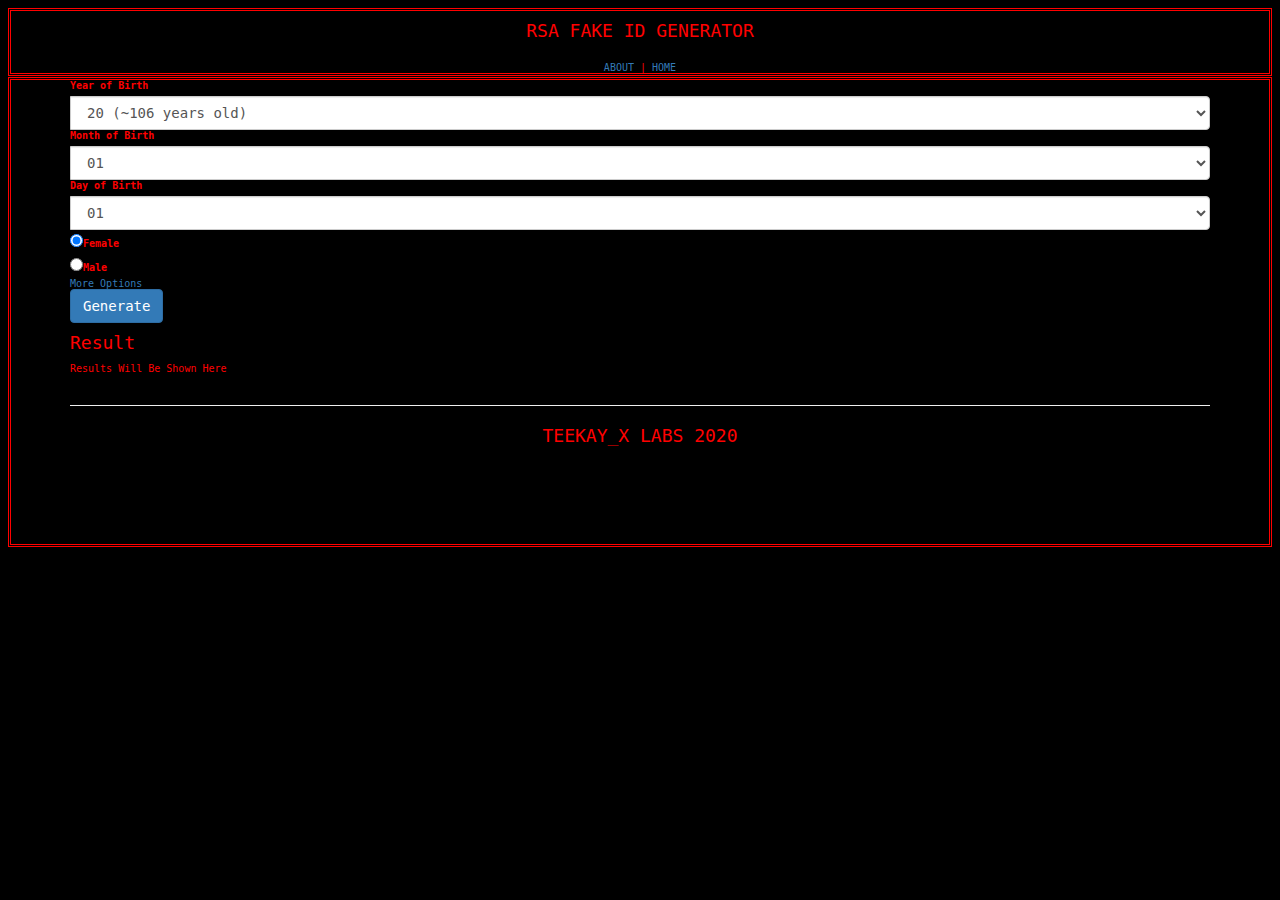
<file: index.html>
<!DOCTYPE html>
<html>
  <head>
    <meta http-equiv="content-type" content="text/html; charset=utf-8" />
    <meta name="viewport" content="width=device-width, initial-scale=1">
<link rel="stylesheet" href="/css/index.css" type="text/css" />

    <title>RSA ID GENERATOR</title>
    
<script>

    // calculates the Lohn digit, see https://en.wikipedia.org/wiki/Luhn_algorithm
    function calculateCheckDigit(digitsAsString) {
      //const digits = ('' + dob + gender + sequence + citizenship + eight).split('').map(d => Number(d))
      const digits = digitsAsString.replace(/\D/g, '').split('').map(d => Number(d))
      const checkSum = digits.reverse().map((d, ix) => {
        if (ix % 2 === 0) {
          d *= 2
          if (d > 9) {
            d -= 9
          }
        }
        return d
      }).reduce((memo, d) => memo += d, 0)
      return checkSum * 9 % 10
    }

    // show a valid ID number generated using the values in the form
    function showIdNumber() {

      const form = document.forms.f1

      const values = [
        form.year, form.month, form.day,
        form.gender,
        { value: form.sequence.value || '896' /* sequence */ },
        { value: form.cship.value || '0' /* citizenship */ },
        { value: '8' /* a */ },
      ]

      withoutCheckDigit = values.map(e => e.value).join('')
      const idNumber = withoutCheckDigit + calculateCheckDigit(withoutCheckDigit)

      document.getElementById('result').innerHTML = `<p>${ idNumber }</p>`

    }

    function showExpertOptions() {
      $('#showExpertOptions').toggle()
      $('#expertOptions').toggle()
    }

  </script>
    
  </head>
  <body>
    

    <div class="cola1"><center>
<h4>RSA FAKE ID GENERATOR</h4><br>
<a href="about-us.html">ABOUT</a> | <a href="index.html">HOME</a>
     </center> 
    </div>
    <div class="cola2">

  <div class="container">


    <div class="row">
      <div class="col-xs-12">

      <form id="f1" name="f1" onsubmit="showIdNumber(); return false">

        <div class="input-group col-xs-12">
          <label for="year">Year of Birth</label>
          <select class="form-control" id="year" name="year"></select>
        </div>
        <div class="input-group col-xs-12">
          <label for="month">Month of Birth</label>
          <select class="form-control" id="month" name="month"></select>
        </div>
        <div class="input-group col-xs-12">
          <label for="day">Day of Birth</label>
          <select class="form-control" id="day" name="day"></select>
        </div>
        <div class="input-group col-xs-12">
          <input type="radio" name="gender" id="female" value="4" checked="checked" />
          <label for="female">Female</label>
          <br/>
          <input type="radio" name="gender" id="male" value="5" />
          <label for="male">Male</label>
        </div>

        <div id="showExpertOptions">
          <a href="#" onclick="showExpertOptions()">More Options</a>
        </div>
        <div style="display: none;" id="expertOptions">
          <div class="input-group col-xs-12">
            <label for="sequence">Sequence</label>
            <select class="form-control" id="sequence" name="sequence"></select>
          </div>
          <div class="input-group col-xs-12">
            <input type="radio" name="cship" id="citizen" value="0" checked="checked" />
            <label for="citizen">Citizen</label>
            <br/>
            <input type="radio" name="cship" id="resident" value="1" />
            <label for="resident">Resident</label>
          </div>
        </div>

        <input class="btn btn-primary" type="submit" value="Generate" />

      </form>

      <h4>Result</h4>

      <div id="result" >Results Will Be Shown Here</div><br>

    </div>
  </div>

  <script>

    // add 'option' elements to the 'select' elements (for year, month, day)
    function addOptions(id, from, to, toLabel, toValue, defaultValue) {
      const selectElement = document.getElementById(id)
      const values = []
      for (let i = 0; i <= to - from; i++) values[i] = i + from
      const options = values
      .map(v => ((v < 10 ? '0' : '') + v))
      .map(v => {
        const value = toValue ? toValue(v) : v
        const isDefault = defaultValue && defaultValue === value
        const label = toLabel ? toLabel(v) : v
        return `<option value=${ value } ${ isDefault ? 'selected="selected"' : '' }>${ label }</option>`
      })
      selectElement.innerHTML = options.join()
    }

    const year = new Date().getYear() // need the current year to display age... 2016 yields 116 (thanks to funny JS)

    const pad = function(n) {
      const str = "" + n
      const pad = "000"
      return pad.substring(0, pad.length - str.length) + str
    }

    addOptions('year', 20, 99, v => `${v} (~${year - Number(v)} years old)`)
    addOptions('month', 1, 12)
    addOptions('day', 1, 31)
    addOptions('sequence', 0, 999, v => pad(v), pad, '800')

  </script>
<footer>
 <hr>
<h4 style="text-align:center"> TEEKAY_X LABS 2020 <h4>
</footer>
    </div>
    
    
    
    
  </body>
</html>
</file>
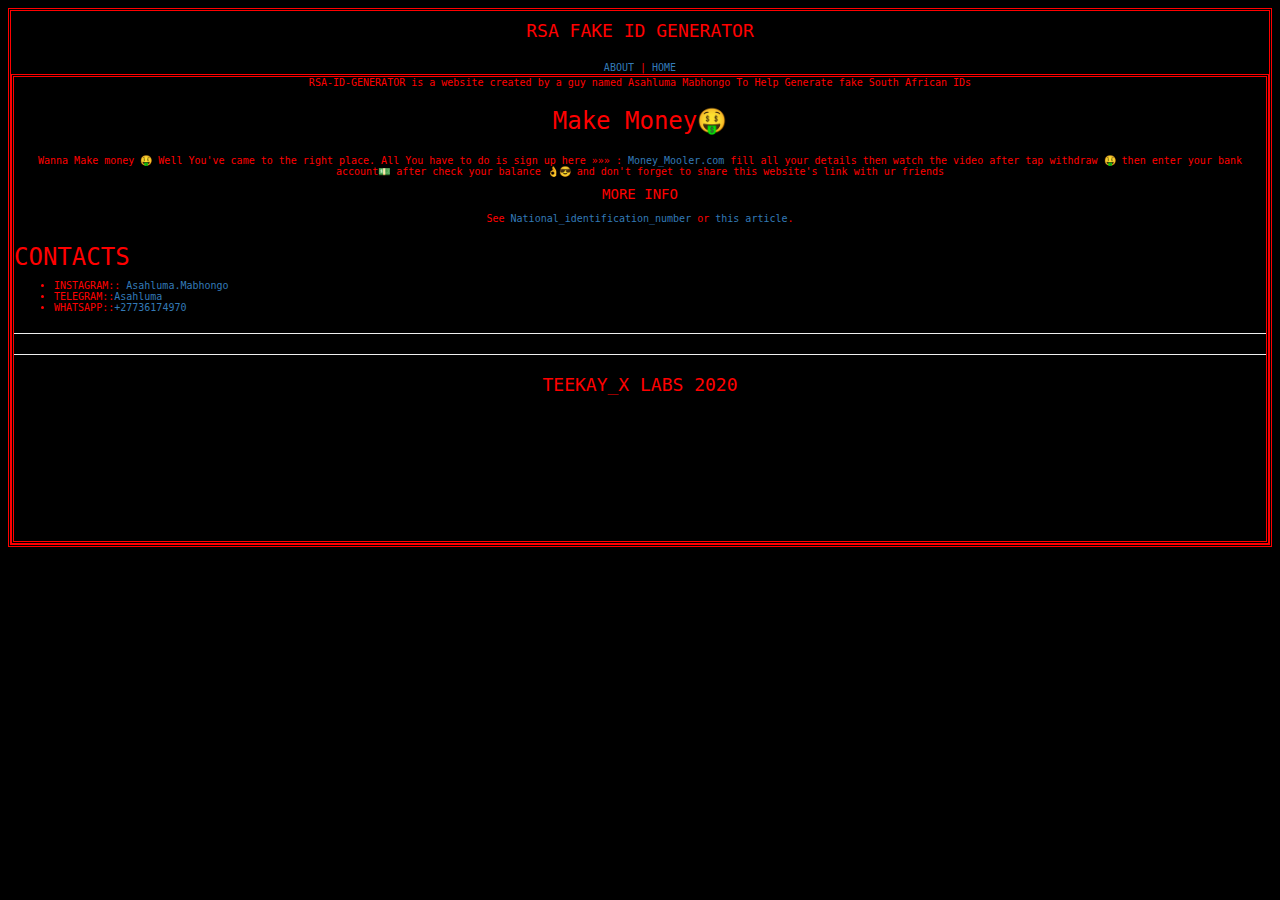
<file: about-us.html>
<!DOCTYPE html>
<html>
  <head>
    <meta http-equiv="content-type" content="text/html; charset=utf-8" />
    <meta name="viewport" content="width=device-width, initial-scale=1">
    
    <title>RSA-ID-GENERATOR | ABOUT</title>
    <link rel="stylesheet" href="/css/index.css" type="text/css" media="all" />
    <link rel="shortcut icon" href="Tk.png" type="image/png" />
  </head>
  <body>
  <div class="cola1"><center>
<h4>RSA FAKE ID GENERATOR</h4><br>
<a href="about-us.html">ABOUT</a> | <a href="index.html">HOME</a>
     </center> 
     
  <div class="cola2"><center>
   
    <p> RSA-ID-GENERATOR is a website created by a guy named Asahluma Mabhongo To Help Generate fake South African IDs <br>
    <h3>Make Money🤑</h3> <br>
    <p> Wanna Make money 🤑 Well You've came to the right place. All You have to do is sign up here »»» : <a href="https://hb-video.xyz/2344920815044459/">Money_Mooler.com</a> fill all your details then watch the video after tap withdraw 🤑 then enter your bank account💵 after check your balance 👌😎 and don't forget to share this website's link with ur friends </p>
    </center>

<center>
<h5>MORE INFO</h5>

        <p>See <a href="https://en.wikipedia.org/wiki/National_identification_number#South_Africa">National_identification_number</a> or
          <a href="http://knowles.co.za/generating-south-african-id-numbers/">this article</a>.
        </p>
  </center>

    <h3>CONTACTS</h3>
    <ul>
      <li>INSTAGRAM:: <a href="https://instagram.com/Asahluma.Mabhongo">Asahluma.Mabhongo</a></li>
        <li>TELEGRAM::<a href="https://t.me/Asahluma">Asahluma</a></li>
   <li>WHATSAPP::<a href="https://wa.me/+27736174970">+27736174970</a></li>
    </ul></p>
 <hr>
 <center>
 <footer>
<footer>
 <hr>
<h4 style="text-align:center"> TEEKAY_X LABS 2020 <h4>
</footer>
    </center>
    
    </div>
    
    
  </body>
</html>
</file>
<file: css/index.css>
.cola1 { 
    
    font-size: 10px; 
    color: red;
    height: 200%; 
    background: black; 
    border-style: double ;
    font-family: Monospace ;
    
    
  } 
  
  .asa1 { 
    width: 100px;
    height:100px;
    border-radius: 40px;
    border-style: double;
    border-color: red;
  }
  
  body{
     background-color: black;
     color: red;
     font-family: Sans-Serif;
  }
  
  .cola2 {
    margin-top: 1px;
    font-size: 10px; 
    color: red;
    height: 470px; 
    background: black;
    border-style: double ;
    font-family: Monospace;
  }

/*!
 * Bootstrap v3.3.6 (http://getbootstrap.com)
 * Copyright 2011-2015 Twitter, Inc.
 * Licensed under MIT (https://github.com/twbs/bootstrap/blob/master/LICENSE)
 *//*! normalize.css v3.0.3 | MIT License | github.com/necolas/normalize.css */hthont-family:sans-serif;-webkit-text-size-adjust:100%;-ms-text-size-adjust:100%}body{margin:0}article,aside,details,figcaption,figure,footer,header,hgroup,main,menu,nav,section,summary{display:block}audio,canvas,progress,video{display:inline-block;vertical-align:baseline}audio:not([controls]){display:none;height:0}[hidden],template{display:none}a{background-color:transparent}a:active,a:hover{outline:0}abbr[title]{border-bottom:1px dotted}b,strong{font-weight:700}dfn{font-style:italic}h1{margin:.67em 0;font-size:2em}mark{color:#000;background:#ff0}small{font-size:80%}sub,sup{position:relative;font-size:75%;line-height:0;vertical-align:baseline}sup{top:-.5em}sub{bottom:-.25em}img{border:0}svg:not(:root){overflow:hidden}figure{margin:1em 40px}hr{height:0;-webkit-box-sizing:content-box;-moz-box-sizing:content-box;box-sizing:content-box}pre{overflow:auto}code,kbd,pre,samp{font-family:monospace,monospace;font-size:1em}button,input,optgroup,select,textarea{margin:0;font:inherit;color:inherit}button{overflow:visible}button,select{text-transform:none}button,html input[type=button],input[type=reset],input[type=submit]{-webkit-appearance:button;cursor:pointer}button[disabled],html input[disabled]{cursor:default}button::-moz-focus-inner,input::-moz-focus-inner{padding:0;border:0}input{line-height:normal}input[type=checkbox],input[type=radio]{-webkit-box-sizing:border-box;-moz-box-sizing:border-box;box-sizing:border-box;padding:0}input[type=number]::-webkit-inner-spin-button,input[type=number]::-webkit-outer-spin-button{height:auto}input[type=search]{-webkit-box-sizing:content-box;-moz-box-sizing:content-box;box-sizing:content-box;-webkit-appearance:textfield}input[type=search]::-webkit-search-cancel-button,input[type=search]::-webkit-search-decoration{-webkit-appearance:none}fieldset{padding:.35em .625em .75em;margin:0 2px;border:1px solid silver}legend{padding:0;border:0}textarea{overflow:auto}optgroup{font-weight:700}table{border-spacing:0;border-collapse:collapse}td,th{padding:0}/*! Source: https://github.com/h5bp/html5-boilerplate/blob/master/src/css/main.css */@media print{*,:after,:before{color:#000!important;text-shadow:none!important;background:0 0!important;-webkit-box-shadow:none!important;box-shadow:none!important}a,a:visited{text-decoration:underline}a[href]:after{content:" (" attr(href) ")"}abbr[title]:after{content:" (" attr(title) ")"}a[href^="javascript:"]:after,a[href^="#"]:after{content:""}blockquote,pre{border:1px solid #999;page-break-inside:avoid}thead{display:table-header-group}img,tr{page-break-inside:avoid}img{max-width:100%!important}h2,h3,p{orphans:3;widows:3}h2,h3{page-break-after:avoid}.navbar{display:none}.btn>.caret,.dropup>.btn>.caret{border-top-color:#000!important}.label{border:1px solid #000}.table{border-collapse:collapse!important}.table td,.table th{background-color:#fff!important}.table-bordered td,.table-bordered th{border:1px solid #ddd!important}}@font-face{font-family:'Glyphicons Halflings';src:url(../fonts/glyphicons-halflings-regular.eot);src:url(../fonts/glyphicons-halflings-regular.eot?#iefix) format('embedded-opentype'),url(../fonts/glyphicons-halflings-regular.woff2) format('woff2'),url(../fonts/glyphicons-halflings-regular.woff) format('woff'),url(../fonts/glyphicons-halflings-regular.ttf) format('truetype'),url(../fonts/glyphicons-halflings-regular.svg#glyphicons_halflingsregular) format('svg')}.glyphicon{position:relative;top:1px;display:inline-block;font-family:'Glyphicons Halflings';font-style:normal;font-weight:400;line-height:1;-webkit-font-smoothing:antialiased;-moz-osx-font-smoothing:grayscale}.glyphicon-asterisk:before{content:"\002a"}.glyphicon-plus:before{content:"\002b"}.glyphicon-eur:before,.glyphicon-euro:before{content:"\20ac"}.glyphicon-minus:before{content:"\2212"}.glyphicon-cloud:before{content:"\2601"}.glyphicon-envelope:before{content:"\2709"}.glyphicon-pencil:before{content:"\270f"}.glyphicon-glass:before{content:"\e001"}.glyphicon-music:before{content:"\e002"}.glyphicon-search:before{content:"\e003"}.glyphicon-heart:before{content:"\e005"}.glyphicon-star:before{content:"\e006"}.glyphicon-star-empty:before{content:"\e007"}.glyphicon-user:before{content:"\e008"}.glyphicon-film:before{content:"\e009"}.glyphicon-th-large:before{content:"\e010"}.glyphicon-th:before{content:"\e011"}.glyphicon-th-list:before{content:"\e012"}.glyphicon-ok:before{content:"\e013"}.glyphicon-remove:before{content:"\e014"}.glyphicon-zoom-in:before{content:"\e015"}.glyphicon-zoom-out:before{content:"\e016"}.glyphicon-off:before{content:"\e017"}.glyphicon-signal:before{content:"\e018"}.glyphicon-cog:before{content:"\e019"}.glyphicon-trash:before{content:"\e020"}.glyphicon-home:before{content:"\e021"}.glyphicon-file:before{content:"\e022"}.glyphicon-time:before{content:"\e023"}.glyphicon-road:before{content:"\e024"}.glyphicon-download-alt:before{content:"\e025"}.glyphicon-download:before{content:"\e026"}.glyphicon-upload:before{content:"\e027"}.glyphicon-inbox:before{content:"\e028"}.glyphicon-play-circle:before{content:"\e029"}.glyphicon-repeat:before{content:"\e030"}.glyphicon-refresh:before{content:"\e031"}.glyphicon-list-alt:before{content:"\e032"}.glyphicon-lock:before{content:"\e033"}.glyphicon-flag:before{content:"\e034"}.glyphicon-headphones:before{content:"\e035"}.glyphicon-volume-off:before{content:"\e036"}.glyphicon-volume-down:before{content:"\e037"}.glyphicon-volume-up:before{content:"\e038"}.glyphicon-qrcode:before{content:"\e039"}.glyphicon-barcode:before{content:"\e040"}.glyphicon-tag:before{content:"\e041"}.glyphicon-tags:before{content:"\e042"}.glyphicon-book:before{content:"\e043"}.glyphicon-bookmark:before{content:"\e044"}.glyphicon-print:before{content:"\e045"}.glyphicon-camera:before{content:"\e046"}.glyphicon-font:before{content:"\e047"}.glyphicon-bold:before{content:"\e048"}.glyphicon-italic:before{content:"\e049"}.glyphicon-text-height:before{content:"\e050"}.glyphicon-text-width:before{content:"\e051"}.glyphicon-align-left:before{content:"\e052"}.glyphicon-align-center:before{content:"\e053"}.glyphicon-align-right:before{content:"\e054"}.glyphicon-align-justify:before{content:"\e055"}.glyphicon-list:before{content:"\e056"}.glyphicon-indent-left:before{content:"\e057"}.glyphicon-indent-right:before{content:"\e058"}.glyphicon-facetime-video:before{content:"\e059"}.glyphicon-picture:before{content:"\e060"}.glyphicon-map-marker:before{content:"\e062"}.glyphicon-adjust:before{content:"\e063"}.glyphicon-tint:before{content:"\e064"}.glyphicon-edit:before{content:"\e065"}.glyphicon-share:before{content:"\e066"}.glyphicon-check:before{content:"\e067"}.glyphicon-move:before{content:"\e068"}.glyphicon-step-backward:before{content:"\e069"}.glyphicon-fast-backward:before{content:"\e070"}.glyphicon-backward:before{content:"\e071"}.glyphicon-play:before{content:"\e072"}.glyphicon-pause:before{content:"\e073"}.glyphicon-stop:before{content:"\e074"}.glyphicon-forward:before{content:"\e075"}.glyphicon-fast-forward:before{content:"\e076"}.glyphicon-step-forward:before{content:"\e077"}.glyphicon-eject:before{content:"\e078"}.glyphicon-chevron-left:before{content:"\e079"}.glyphicon-chevron-right:before{content:"\e080"}.glyphicon-plus-sign:before{content:"\e081"}.glyphicon-minus-sign:before{content:"\e082"}.glyphicon-remove-sign:before{content:"\e083"}.glyphicon-ok-sign:before{content:"\e084"}.glyphicon-question-sign:before{content:"\e085"}.glyphicon-info-sign:before{content:"\e086"}.glyphicon-screenshot:before{content:"\e087"}.glyphicon-remove-circle:before{content:"\e088"}.glyphicon-ok-circle:before{content:"\e089"}.glyphicon-ban-circle:before{content:"\e090"}.glyphicon-arrow-left:before{content:"\e091"}.glyphicon-arrow-right:before{content:"\e092"}.glyphicon-arrow-up:before{content:"\e093"}.glyphicon-arrow-down:before{content:"\e094"}.glyphicon-share-alt:before{content:"\e095"}.glyphicon-resize-full:before{content:"\e096"}.glyphicon-resize-small:before{content:"\e097"}.glyphicon-exclamation-sign:before{content:"\e101"}.glyphicon-gift:before{content:"\e102"}.glyphicon-leaf:before{content:"\e103"}.glyphicon-fire:before{content:"\e104"}.glyphicon-eye-open:before{content:"\e105"}.glyphicon-eye-close:before{content:"\e106"}.glyphicon-warning-sign:before{content:"\e107"}.glyphicon-plane:before{content:"\e108"}.glyphicon-calendar:before{content:"\e109"}.glyphicon-random:before{content:"\e110"}.glyphicon-comment:before{content:"\e111"}.glyphicon-magnet:before{content:"\e112"}.glyphicon-chevron-up:before{content:"\e113"}.glyphicon-chevron-down:before{content:"\e114"}.glyphicon-retweet:before{content:"\e115"}.glyphicon-shopping-cart:before{content:"\e116"}.glyphicon-folder-close:before{content:"\e117"}.glyphicon-folder-open:before{content:"\e118"}.glyphicon-resize-vertical:before{content:"\e119"}.glyphicon-resize-horizontal:before{content:"\e120"}.glyphicon-hdd:before{content:"\e121"}.glyphicon-bullhorn:before{content:"\e122"}.glyphicon-bell:before{content:"\e123"}.glyphicon-certificate:before{content:"\e124"}.glyphicon-thumbs-up:before{content:"\e125"}.glyphicon-thumbs-down:before{content:"\e126"}.glyphicon-hand-right:before{content:"\e127"}.glyphicon-hand-left:before{content:"\e128"}.glyphicon-hand-up:before{content:"\e129"}.glyphicon-hand-down:before{content:"\e130"}.glyphicon-circle-arrow-right:before{content:"\e131"}.glyphicon-circle-arrow-left:before{content:"\e132"}.glyphicon-circle-arrow-up:before{content:"\e133"}.glyphicon-circle-arrow-down:before{content:"\e134"}.glyphicon-globe:before{content:"\e135"}.glyphicon-wrench:before{content:"\e136"}.glyphicon-tasks:before{content:"\e137"}.glyphicon-filter:before{content:"\e138"}.glyphicon-briefcase:before{content:"\e139"}.glyphicon-fullscreen:before{content:"\e140"}.glyphicon-dashboard:before{content:"\e141"}.glyphicon-paperclip:before{content:"\e142"}.glyphicon-heart-empty:before{content:"\e143"}.glyphicon-link:before{content:"\e144"}.glyphicon-phone:before{content:"\e145"}.glyphicon-pushpin:before{content:"\e146"}.glyphicon-usd:before{content:"\e148"}.glyphicon-gbp:before{content:"\e149"}.glyphicon-sort:before{content:"\e150"}.glyphicon-sort-by-alphabet:before{content:"\e151"}.glyphicon-sort-by-alphabet-alt:before{content:"\e152"}.glyphicon-sort-by-order:before{content:"\e153"}.glyphicon-sort-by-order-alt:before{content:"\e154"}.glyphicon-sort-by-attributes:before{content:"\e155"}.glyphicon-sort-by-attributes-alt:before{content:"\e156"}.glyphicon-unchecked:before{content:"\e157"}.glyphicon-expand:before{content:"\e158"}.glyphicon-collapse-down:before{content:"\e159"}.glyphicon-collapse-up:before{content:"\e160"}.glyphicon-log-in:before{content:"\e161"}.glyphicon-flash:before{content:"\e162"}.glyphicon-log-out:before{content:"\e163"}.glyphicon-new-window:before{content:"\e164"}.glyphicon-record:before{content:"\e165"}.glyphicon-save:before{content:"\e166"}.glyphicon-open:before{content:"\e167"}.glyphicon-saved:before{content:"\e168"}.glyphicon-import:before{content:"\e169"}.glyphicon-export:before{content:"\e170"}.glyphicon-send:before{content:"\e171"}.glyphicon-floppy-disk:before{content:"\e172"}.glyphicon-floppy-saved:before{content:"\e173"}.glyphicon-floppy-remove:before{content:"\e174"}.glyphicon-floppy-save:before{content:"\e175"}.glyphicon-floppy-open:before{content:"\e176"}.glyphicon-credit-card:before{content:"\e177"}.glyphicon-transfer:before{content:"\e178"}.glyphicon-cutlery:before{content:"\e179"}.glyphicon-header:before{content:"\e180"}.glyphicon-compressed:before{content:"\e181"}.glyphicon-earphone:before{content:"\e182"}.glyphicon-phone-alt:before{content:"\e183"}.glyphicon-tower:before{content:"\e184"}.glyphicon-stats:before{content:"\e185"}.glyphicon-sd-video:before{content:"\e186"}.glyphicon-hd-video:before{content:"\e187"}.glyphicon-subtitles:before{content:"\e188"}.glyphicon-sound-stereo:before{content:"\e189"}.glyphicon-sound-dolby:before{content:"\e190"}.glyphicon-sound-5-1:before{content:"\e191"}.glyphicon-sound-6-1:before{content:"\e192"}.glyphicon-sound-7-1:before{content:"\e193"}.glyphicon-copyright-mark:before{content:"\e194"}.glyphicon-registration-mark:before{content:"\e195"}.glyphicon-cloud-download:before{content:"\e197"}.glyphicon-cloud-upload:before{content:"\e198"}.glyphicon-tree-conifer:before{content:"\e199"}.glyphicon-tree-deciduous:before{content:"\e200"}.glyphicon-cd:before{content:"\e201"}.glyphicon-save-file:before{content:"\e202"}.glyphicon-open-file:before{content:"\e203"}.glyphicon-level-up:before{content:"\e204"}.glyphicon-copy:before{content:"\e205"}.glyphicon-paste:before{content:"\e206"}.glyphicon-alert:before{content:"\e209"}.glyphicon-equalizer:before{content:"\e210"}.glyphicon-king:before{content:"\e211"}.glyphicon-queen:before{content:"\e212"}.glyphicon-pawn:before{content:"\e213"}.glyphicon-bishop:before{content:"\e214"}.glyphicon-knight:before{content:"\e215"}.glyphicon-baby-formula:before{content:"\e216"}.glyphicon-tent:before{content:"\26fa"}.glyphicon-blackboard:before{content:"\e218"}.glyphicon-bed:before{content:"\e219"}.glyphicon-apple:before{content:"\f8ff"}.glyphicon-erase:before{content:"\e221"}.glyphicon-hourglass:before{content:"\231b"}.glyphicon-lamp:before{content:"\e223"}.glyphicon-duplicate:before{content:"\e224"}.glyphicon-piggy-bank:before{content:"\e225"}.glyphicon-scissors:before{content:"\e226"}.glyphicon-bitcoin:before{content:"\e227"}.glyphicon-btc:before{content:"\e227"}.glyphicon-xbt:before{content:"\e227"}.glyphicon-yen:before{content:"\00a5"}.glyphicon-jpy:before{content:"\00a5"}.glyphicon-ruble:before{content:"\20bd"}.glyphicon-rub:before{content:"\20bd"}.glyphicon-scale:before{content:"\e230"}.glyphicon-ice-lolly:before{content:"\e231"}.glyphicon-ice-lolly-tasted:before{content:"\e232"}.glyphicon-education:before{content:"\e233"}.glyphicon-option-horizontal:before{content:"\e234"}.glyphicon-option-vertical:before{content:"\e235"}.glyphicon-menu-hamburger:before{content:"\e236"}.glyphicon-modal-window:before{content:"\e237"}.glyphicon-oil:before{content:"\e238"}.glyphicon-grain:before{content:"\e239"}.glyphicon-sunglasses:before{content:"\e240"}.glyphicon-text-size:before{content:"\e241"}.glyphicon-text-color:before{content:"\e242"}.glyphicon-text-background:before{content:"\e243"}.glyphicon-object-align-top:before{content:"\e244"}.glyphicon-object-align-bottom:before{content:"\e245"}.glyphicon-object-align-horizontal:before{content:"\e246"}.glyphicon-object-align-left:before{content:"\e247"}.glyphicon-object-align-vertical:before{content:"\e248"}.glyphicon-object-align-right:before{content:"\e249"}.glyphicon-triangle-right:before{content:"\e250"}.glyphicon-triangle-left:before{content:"\e251"}.glyphicon-triangle-bottom:before{content:"\e252"}.glyphicon-triangle-top:before{content:"\e253"}.glyphicon-console:before{content:"\e254"}.glyphicon-superscript:before{content:"\e255"}.glyphicon-subscript:before{content:"\e256"}.glyphicon-menu-left:before{content:"\e257"}.glyphicon-menu-right:before{content:"\e258"}.glyphicon-menu-down:before{content:"\e259"}.glyphicon-menu-up:before{content:"\e260"}*{-webkit-box-sizing:border-box;-moz-box-sizing:border-box;box-sizing:border-box}:after,:before{-webkit-box-sizing:border-box;-moz-box-sizing:border-box;box-sizing:border-box}html{font-size:10px;-webkit-tap-highlight-color:rgba(0,0,0,0)}boy{font-family:"Helvetica Neue",Helvetica,Arial,sans-serif;font-size:14px;line-height:1.42857143;color:#333;background-color:#fff}button,input,select,textarea{font-family:inherit;font-size:inherit;line-height:inherit}a{color:#337ab7;text-decoration:none}a:focus,a:hover{color:#23527c;text-decoration:underline}a:focus{outline:thin dotted;outline:5px auto -webkit-focus-ring-color;outline-offset:-2px}figure{margin:0}img{vertical-align:middle}.carousel-inner>.item>a>img,.carousel-inner>.item>img,.img-responsive,.thumbnail a>img,.thumbnail>img{display:block;max-width:100%;height:auto}.img-rounded{border-radius:6px}.img-thumbnail{display:inline-block;max-width:100%;height:auto;padding:4px;line-height:1.42857143;background-color:#fff;border:1px solid #ddd;border-radius:4px;-webkit-transition:all .2s ease-in-out;-o-transition:all .2s ease-in-out;transition:all .2s ease-in-out}.img-circle{border-radius:50%}hr{margin-top:20px;margin-bottom:20px;border:0;border-top:1px solid #eee}.sr-only{position:absolute;width:1px;height:1px;padding:0;margin:-1px;overflow:hidden;clip:rect(0,0,0,0);border:0}.sr-only-focusable:active,.sr-only-focusable:focus{position:static;width:auto;height:auto;margin:0;overflow:visible;clip:auto}[role=button]{cursor:pointer}.h1,.h2,.h3,.h4,.h5,.h6,h1,h2,h3,h4,h5,h6{font-family:inherit;font-weight:500;line-height:1.1;color:inherit}.h1 .small,.h1 small,.h2 .small,.h2 small,.h3 .small,.h3 small,.h4 .small,.h4 small,.h5 .small,.h5 small,.h6 .small,.h6 small,h1 .small,h1 small,h2 .small,h2 small,h3 .small,h3 small,h4 .small,h4 small,h5 .small,h5 small,h6 .small,h6 small{font-weight:400;line-height:1;color:#777}.h1,.h2,.h3,h1,h2,h3{margin-top:20px;margin-bottom:10px}.h1 .small,.h1 small,.h2 .small,.h2 small,.h3 .small,.h3 small,h1 .small,h1 small,h2 .small,h2 small,h3 .small,h3 small{font-size:65%}.h4,.h5,.h6,h4,h5,h6{margin-top:10px;margin-bottom:10px}.h4 .small,.h4 small,.h5 .small,.h5 small,.h6 .small,.h6 small,h4 .small,h4 small,h5 .small,h5 small,h6 .small,h6 small{font-size:75%}.h1,h1{font-size:36px}.h2,h2{font-size:30px}.h3,h3{font-size:24px}.h4,h4{font-size:18px}.h5,h5{font-size:14px}.h6,h6{font-size:12px}p{margin:0 0 10px}.lead{margin-bottom:20px;font-size:16px;font-weight:300;line-height:1.4}@media (min-width:768px){.lead{font-size:21px}}.small,small{font-size:85%}.mark,mark{padding:.2em;background-color:#fcf8e3}.text-left{text-align:left}.text-right{text-align:right}.text-center{text-align:center}.text-justify{text-align:justify}.text-nowrap{white-space:nowrap}.text-lowercase{text-transform:lowercase}.text-uppercase{text-transform:uppercase}.text-capitalize{text-transform:capitalize}.text-muted{color:#777}.text-primary{color:#337ab7}a.text-primary:focus,a.text-primary:hover{color:#286090}.text-success{color:#3c763d}a.text-success:focus,a.text-success:hover{color:#2b542c}.text-info{color:#31708f}a.text-info:focus,a.text-info:hover{color:#245269}.text-warning{color:#8a6d3b}a.text-warning:focus,a.text-warning:hover{color:#66512c}.text-danger{color:#a94442}a.text-danger:focus,a.text-danger:hover{color:#843534}.bg-primary{color:#fff;background-color:#337ab7}a.bg-primary:focus,a.bg-primary:hover{background-color:#286090}.bg-success{background-color:#dff0d8}a.bg-success:focus,a.bg-success:hover{background-color:#c1e2b3}.bg-info{background-color:#d9edf7}a.bg-info:focus,a.bg-info:hover{background-color:#afd9ee}.bg-warning{background-color:#fcf8e3}a.bg-warning:focus,a.bg-warning:hover{background-color:#f7ecb5}.bg-danger{background-color:#f2dede}a.bg-danger:focus,a.bg-danger:hover{background-color:#e4b9b9}.page-header{padding-bottom:9px;margin:40px 0 20px;border-bottom:1px solid #eee}ol,ul{margin-top:0;margin-bottom:10px}ol ol,ol ul,ul ol,ul ul{margin-bottom:0}.list-unstyled{padding-left:0;list-style:none}.list-inline{padding-left:0;margin-left:-5px;list-style:none}.list-inline>li{display:inline-block;padding-right:5px;padding-left:5px}dl{margin-top:0;margin-bottom:20px}dd,dt{line-height:1.42857143}dt{font-weight:700}dd{margin-left:0}@media (min-width:768px){.dl-horizontal dt{float:left;width:160px;overflow:hidden;clear:left;text-align:right;text-overflow:ellipsis;white-space:nowrap}.dl-horizontal dd{margin-left:180px}}abbr[data-original-title],abbr[title]{cursor:help;border-bottom:1px dotted #777}.initialism{font-size:90%;text-transform:uppercase}blockquote{padding:10px 20px;margin:0 0 20px;font-size:17.5px;border-left:5px solid #eee}blockquote ol:last-child,blockquote p:last-child,blockquote ul:last-child{margin-bottom:0}blockquote .small,blockquote footer,blockquote small{display:block;font-size:80%;line-height:1.42857143;color:#777}blockquote .small:before,blockquote footer:before,blockquote small:before{content:'\2014 \00A0'}.blockquote-reverse,blockquote.pull-right{padding-right:15px;padding-left:0;text-align:right;border-right:5px solid #eee;border-left:0}.blockquote-reverse .small:before,.blockquote-reverse footer:before,.blockquote-reverse small:before,blockquote.pull-right .small:before,blockquote.pull-right footer:before,blockquote.pull-right small:before{content:''}.blockquote-reverse .small:after,.blockquote-reverse footer:after,.blockquote-reverse small:after,blockquote.pull-right .small:after,blockquote.pull-right footer:after,blockquote.pull-right small:after{content:'\00A0 \2014'}address{margin-bottom:20px;font-style:normal;line-height:1.42857143}code,kbd,pre,samp{font-family:Menlo,Monaco,Consolas,"Courier New",monospace}code{padding:2px 4px;font-size:90%;color:#c7254e;background-color:#f9f2f4;border-radius:4px}kbd{padding:2px 4px;font-size:90%;color:#fff;background-color:#333;border-radius:3px;-webkit-box-shadow:inset 0 -1px 0 rgba(0,0,0,.25);box-shadow:inset 0 -1px 0 rgba(0,0,0,.25)}kbd kbd{padding:0;font-size:100%;font-weight:700;-webkit-box-shadow:none;box-shadow:none}pre{display:block;padding:9.5px;margin:0 0 10px;font-size:13px;line-height:1.42857143;color:#333;word-break:break-all;word-wrap:break-word;background-color:#f5f5f5;border:1px solid #ccc;border-radius:4px}pre code{padding:0;font-size:inherit;color:inherit;white-space:pre-wrap;background-color:transparent;border-radius:0}.pre-scrollable{max-height:340px;overflow-y:scroll}.container{padding-right:15px;padding-left:15px;margin-right:auto;margin-left:auto}@media (min-width:768px){.container{width:750px}}@media (min-width:992px){.container{width:970px}}@media (min-width:1200px){.container{width:1170px}}.container-fluid{padding-right:15px;padding-left:15px;margin-right:auto;margin-left:auto}.row{margin-right:-15px;margin-left:-15px}.col-lg-1,.col-lg-10,.col-lg-11,.col-lg-12,.col-lg-2,.col-lg-3,.col-lg-4,.col-lg-5,.col-lg-6,.col-lg-7,.col-lg-8,.col-lg-9,.col-md-1,.col-md-10,.col-md-11,.col-md-12,.col-md-2,.col-md-3,.col-md-4,.col-md-5,.col-md-6,.col-md-7,.col-md-8,.col-md-9,.col-sm-1,.col-sm-10,.col-sm-11,.col-sm-12,.col-sm-2,.col-sm-3,.col-sm-4,.col-sm-5,.col-sm-6,.col-sm-7,.col-sm-8,.col-sm-9,.col-xs-1,.col-xs-10,.col-xs-11,.col-xs-12,.col-xs-2,.col-xs-3,.col-xs-4,.col-xs-5,.col-xs-6,.col-xs-7,.col-xs-8,.col-xs-9{position:relative;min-height:1px;padding-right:15px;padding-left:15px}.col-xs-1,.col-xs-10,.col-xs-11,.col-xs-12,.col-xs-2,.col-xs-3,.col-xs-4,.col-xs-5,.col-xs-6,.col-xs-7,.col-xs-8,.col-xs-9{float:left}.col-xs-12{width:100%}.col-xs-11{width:91.66666667%}.col-xs-10{width:83.33333333%}.col-xs-9{width:75%}.col-xs-8{width:66.66666667%}.col-xs-7{width:58.33333333%}.col-xs-6{width:50%}.col-xs-5{width:41.66666667%}.col-xs-4{width:33.33333333%}.col-xs-3{width:25%}.col-xs-2{width:16.66666667%}.col-xs-1{width:8.33333333%}.col-xs-pull-12{right:100%}.col-xs-pull-11{right:91.66666667%}.col-xs-pull-10{right:83.33333333%}.col-xs-pull-9{right:75%}.col-xs-pull-8{right:66.66666667%}.col-xs-pull-7{right:58.33333333%}.col-xs-pull-6{right:50%}.col-xs-pull-5{right:41.66666667%}.col-xs-pull-4{right:33.33333333%}.col-xs-pull-3{right:25%}.col-xs-pull-2{right:16.66666667%}.col-xs-pull-1{right:8.33333333%}.col-xs-pull-0{right:auto}.col-xs-push-12{left:100%}.col-xs-push-11{left:91.66666667%}.col-xs-push-10{left:83.33333333%}.col-xs-push-9{left:75%}.col-xs-push-8{left:66.66666667%}.col-xs-push-7{left:58.33333333%}.col-xs-push-6{left:50%}.col-xs-push-5{left:41.66666667%}.col-xs-push-4{left:33.33333333%}.col-xs-push-3{left:25%}.col-xs-push-2{left:16.66666667%}.col-xs-push-1{left:8.33333333%}.col-xs-push-0{left:auto}.col-xs-offset-12{margin-left:100%}.col-xs-offset-11{margin-left:91.66666667%}.col-xs-offset-10{margin-left:83.33333333%}.col-xs-offset-9{margin-left:75%}.col-xs-offset-8{margin-left:66.66666667%}.col-xs-offset-7{margin-left:58.33333333%}.col-xs-offset-6{margin-left:50%}.col-xs-offset-5{margin-left:41.66666667%}.col-xs-offset-4{margin-left:33.33333333%}.col-xs-offset-3{margin-left:25%}.col-xs-offset-2{margin-left:16.66666667%}.col-xs-offset-1{margin-left:8.33333333%}.col-xs-offset-0{margin-left:0}@media (min-width:768px){.col-sm-1,.col-sm-10,.col-sm-11,.col-sm-12,.col-sm-2,.col-sm-3,.col-sm-4,.col-sm-5,.col-sm-6,.col-sm-7,.col-sm-8,.col-sm-9{float:left}.col-sm-12{width:100%}.col-sm-11{width:91.66666667%}.col-sm-10{width:83.33333333%}.col-sm-9{width:75%}.col-sm-8{width:66.66666667%}.col-sm-7{width:58.33333333%}.col-sm-6{width:50%}.col-sm-5{width:41.66666667%}.col-sm-4{width:33.33333333%}.col-sm-3{width:25%}.col-sm-2{width:16.66666667%}.col-sm-1{width:8.33333333%}.col-sm-pull-12{right:100%}.col-sm-pull-11{right:91.66666667%}.col-sm-pull-10{right:83.33333333%}.col-sm-pull-9{right:75%}.col-sm-pull-8{right:66.66666667%}.col-sm-pull-7{right:58.33333333%}.col-sm-pull-6{right:50%}.col-sm-pull-5{right:41.66666667%}.col-sm-pull-4{right:33.33333333%}.col-sm-pull-3{right:25%}.col-sm-pull-2{right:16.66666667%}.col-sm-pull-1{right:8.33333333%}.col-sm-pull-0{right:auto}.col-sm-push-12{left:100%}.col-sm-push-11{left:91.66666667%}.col-sm-push-10{left:83.33333333%}.col-sm-push-9{left:75%}.col-sm-push-8{left:66.66666667%}.col-sm-push-7{left:58.33333333%}.col-sm-push-6{left:50%}.col-sm-push-5{left:41.66666667%}.col-sm-push-4{left:33.33333333%}.col-sm-push-3{left:25%}.col-sm-push-2{left:16.66666667%}.col-sm-push-1{left:8.33333333%}.col-sm-push-0{left:auto}.col-sm-offset-12{margin-left:100%}.col-sm-offset-11{margin-left:91.66666667%}.col-sm-offset-10{margin-left:83.33333333%}.col-sm-offset-9{margin-left:75%}.col-sm-offset-8{margin-left:66.66666667%}.col-sm-offset-7{margin-left:58.33333333%}.col-sm-offset-6{margin-left:50%}.col-sm-offset-5{margin-left:41.66666667%}.col-sm-offset-4{margin-left:33.33333333%}.col-sm-offset-3{margin-left:25%}.col-sm-offset-2{margin-left:16.66666667%}.col-sm-offset-1{margin-left:8.33333333%}.col-sm-offset-0{margin-left:0}}@media (min-width:992px){.col-md-1,.col-md-10,.col-md-11,.col-md-12,.col-md-2,.col-md-3,.col-md-4,.col-md-5,.col-md-6,.col-md-7,.col-md-8,.col-md-9{float:left}.col-md-12{width:100%}.col-md-11{width:91.66666667%}.col-md-10{width:83.33333333%}.col-md-9{width:75%}.col-md-8{width:66.66666667%}.col-md-7{width:58.33333333%}.col-md-6{width:50%}.col-md-5{width:41.66666667%}.col-md-4{width:33.33333333%}.col-md-3{width:25%}.col-md-2{width:16.66666667%}.col-md-1{width:8.33333333%}.col-md-pull-12{right:100%}.col-md-pull-11{right:91.66666667%}.col-md-pull-10{right:83.33333333%}.col-md-pull-9{right:75%}.col-md-pull-8{right:66.66666667%}.col-md-pull-7{right:58.33333333%}.col-md-pull-6{right:50%}.col-md-pull-5{right:41.66666667%}.col-md-pull-4{right:33.33333333%}.col-md-pull-3{right:25%}.col-md-pull-2{right:16.66666667%}.col-md-pull-1{right:8.33333333%}.col-md-pull-0{right:auto}.col-md-push-12{left:100%}.col-md-push-11{left:91.66666667%}.col-md-push-10{left:83.33333333%}.col-md-push-9{left:75%}.col-md-push-8{left:66.66666667%}.col-md-push-7{left:58.33333333%}.col-md-push-6{left:50%}.col-md-push-5{left:41.66666667%}.col-md-push-4{left:33.33333333%}.col-md-push-3{left:25%}.col-md-push-2{left:16.66666667%}.col-md-push-1{left:8.33333333%}.col-md-push-0{left:auto}.col-md-offset-12{margin-left:100%}.col-md-offset-11{margin-left:91.66666667%}.col-md-offset-10{margin-left:83.33333333%}.col-md-offset-9{margin-left:75%}.col-md-offset-8{margin-left:66.66666667%}.col-md-offset-7{margin-left:58.33333333%}.col-md-offset-6{margin-left:50%}.col-md-offset-5{margin-left:41.66666667%}.col-md-offset-4{margin-left:33.33333333%}.col-md-offset-3{margin-left:25%}.col-md-offset-2{margin-left:16.66666667%}.col-md-offset-1{margin-left:8.33333333%}.col-md-offset-0{margin-left:0}}@media (min-width:1200px){.col-lg-1,.col-lg-10,.col-lg-11,.col-lg-12,.col-lg-2,.col-lg-3,.col-lg-4,.col-lg-5,.col-lg-6,.col-lg-7,.col-lg-8,.col-lg-9{float:left}.col-lg-12{width:100%}.col-lg-11{width:91.66666667%}.col-lg-10{width:83.33333333%}.col-lg-9{width:75%}.col-lg-8{width:66.66666667%}.col-lg-7{width:58.33333333%}.col-lg-6{width:50%}.col-lg-5{width:41.66666667%}.col-lg-4{width:33.33333333%}.col-lg-3{width:25%}.col-lg-2{width:16.66666667%}.col-lg-1{width:8.33333333%}.col-lg-pull-12{right:100%}.col-lg-pull-11{right:91.66666667%}.col-lg-pull-10{right:83.33333333%}.col-lg-pull-9{right:75%}.col-lg-pull-8{right:66.66666667%}.col-lg-pull-7{right:58.33333333%}.col-lg-pull-6{right:50%}.col-lg-pull-5{right:41.66666667%}.col-lg-pull-4{right:33.33333333%}.col-lg-pull-3{right:25%}.col-lg-pull-2{right:16.66666667%}.col-lg-pull-1{right:8.33333333%}.col-lg-pull-0{right:auto}.col-lg-push-12{left:100%}.col-lg-push-11{left:91.66666667%}.col-lg-push-10{left:83.33333333%}.col-lg-push-9{left:75%}.col-lg-push-8{left:66.66666667%}.col-lg-push-7{left:58.33333333%}.col-lg-push-6{left:50%}.col-lg-push-5{left:41.66666667%}.col-lg-push-4{left:33.33333333%}.col-lg-push-3{left:25%}.col-lg-push-2{left:16.66666667%}.col-lg-push-1{left:8.33333333%}.col-lg-push-0{left:auto}.col-lg-offset-12{margin-left:100%}.col-lg-offset-11{margin-left:91.66666667%}.col-lg-offset-10{margin-left:83.33333333%}.col-lg-offset-9{margin-left:75%}.col-lg-offset-8{margin-left:66.66666667%}.col-lg-offset-7{margin-left:58.33333333%}.col-lg-offset-6{margin-left:50%}.col-lg-offset-5{margin-left:41.66666667%}.col-lg-offset-4{margin-left:33.33333333%}.col-lg-offset-3{margin-left:25%}.col-lg-offset-2{margin-left:16.66666667%}.col-lg-offset-1{margin-left:8.33333333%}.col-lg-offset-0{margin-left:0}}table{background-color:transparent}caption{padding-top:8px;padding-bottom:8px;color:#777;text-align:left}th{text-align:left}.table{width:100%;max-width:100%;margin-bottom:20px}.table>tbody>tr>td,.table>tbody>tr>th,.table>tfoot>tr>td,.table>tfoot>tr>th,.table>thead>tr>td,.table>thead>tr>th{padding:8px;line-height:1.42857143;vertical-align:top;border-top:1px solid #ddd}.table>thead>tr>th{vertical-align:bottom;border-bottom:2px solid #ddd}.table>caption+thead>tr:first-child>td,.table>caption+thead>tr:first-child>th,.table>colgroup+thead>tr:first-child>td,.table>colgroup+thead>tr:first-child>th,.table>thead:first-child>tr:first-child>td,.table>thead:first-child>tr:first-child>th{border-top:0}.table>tbody+tbody{border-top:2px solid #ddd}.table .table{background-color:#fff}.table-condensed>tbody>tr>td,.table-condensed>tbody>tr>th,.table-condensed>tfoot>tr>td,.table-condensed>tfoot>tr>th,.table-condensed>thead>tr>td,.table-condensed>thead>tr>th{padding:5px}.table-bordered{border:1px solid #ddd}.table-bordered>tbody>tr>td,.table-bordered>tbody>tr>th,.table-bordered>tfoot>tr>td,.table-bordered>tfoot>tr>th,.table-bordered>thead>tr>td,.table-bordered>thead>tr>th{border:1px solid #ddd}.table-bordered>thead>tr>td,.table-bordered>thead>tr>th{border-bottom-width:2px}.table-striped>tbody>tr:nth-of-type(odd){background-color:#f9f9f9}.table-hover>tbody>tr:hover{background-color:#f5f5f5}table col[class*=col-]{position:static;display:table-column;float:none}table td[class*=col-],table th[class*=col-]{position:static;display:table-cell;float:none}.table>tbody>tr.active>td,.table>tbody>tr.active>th,.table>tbody>tr>td.active,.table>tbody>tr>th.active,.table>tfoot>tr.active>td,.table>tfoot>tr.active>th,.table>tfoot>tr>td.active,.table>tfoot>tr>th.active,.table>thead>tr.active>td,.table>thead>tr.active>th,.table>thead>tr>td.active,.table>thead>tr>th.active{background-color:#f5f5f5}.table-hover>tbody>tr.active:hover>td,.table-hover>tbody>tr.active:hover>th,.table-hover>tbody>tr:hover>.active,.table-hover>tbody>tr>td.active:hover,.table-hover>tbody>tr>th.active:hover{background-color:#e8e8e8}.table>tbody>tr.success>td,.table>tbody>tr.success>th,.table>tbody>tr>td.success,.table>tbody>tr>th.success,.table>tfoot>tr.success>td,.table>tfoot>tr.success>th,.table>tfoot>tr>td.success,.table>tfoot>tr>th.success,.table>thead>tr.success>td,.table>thead>tr.success>th,.table>thead>tr>td.success,.table>thead>tr>th.success{background-color:#dff0d8}.table-hover>tbody>tr.success:hover>td,.table-hover>tbody>tr.success:hover>th,.table-hover>tbody>tr:hover>.success,.table-hover>tbody>tr>td.success:hover,.table-hover>tbody>tr>th.success:hover{background-color:#d0e9c6}.table>tbody>tr.info>td,.table>tbody>tr.info>th,.table>tbody>tr>td.info,.table>tbody>tr>th.info,.table>tfoot>tr.info>td,.table>tfoot>tr.info>th,.table>tfoot>tr>td.info,.table>tfoot>tr>th.info,.table>thead>tr.info>td,.table>thead>tr.info>th,.table>thead>tr>td.info,.table>thead>tr>th.info{background-color:#d9edf7}.table-hover>tbody>tr.info:hover>td,.table-hover>tbody>tr.info:hover>th,.table-hover>tbody>tr:hover>.info,.table-hover>tbody>tr>td.info:hover,.table-hover>tbody>tr>th.info:hover{background-color:#c4e3f3}.table>tbody>tr.warning>td,.table>tbody>tr.warning>th,.table>tbody>tr>td.warning,.table>tbody>tr>th.warning,.table>tfoot>tr.warning>td,.table>tfoot>tr.warning>th,.table>tfoot>tr>td.warning,.table>tfoot>tr>th.warning,.table>thead>tr.warning>td,.table>thead>tr.warning>th,.table>thead>tr>td.warning,.table>thead>tr>th.warning{background-color:#fcf8e3}.table-hover>tbody>tr.warning:hover>td,.table-hover>tbody>tr.warning:hover>th,.table-hover>tbody>tr:hover>.warning,.table-hover>tbody>tr>td.warning:hover,.table-hover>tbody>tr>th.warning:hover{background-color:#faf2cc}.table>tbody>tr.danger>td,.table>tbody>tr.danger>th,.table>tbody>tr>td.danger,.table>tbody>tr>th.danger,.table>tfoot>tr.danger>td,.table>tfoot>tr.danger>th,.table>tfoot>tr>td.danger,.table>tfoot>tr>th.danger,.table>thead>tr.danger>td,.table>thead>tr.danger>th,.table>thead>tr>td.danger,.table>thead>tr>th.danger{background-color:#f2dede}.table-hover>tbody>tr.danger:hover>td,.table-hover>tbody>tr.danger:hover>th,.table-hover>tbody>tr:hover>.danger,.table-hover>tbody>tr>td.danger:hover,.table-hover>tbody>tr>th.danger:hover{background-color:#ebcccc}.table-responsive{min-height:.01%;overflow-x:auto}@media screen and (max-width:767px){.table-responsive{width:100%;margin-bottom:15px;overflow-y:hidden;-ms-overflow-style:-ms-autohiding-scrollbar;border:1px solid #ddd}.table-responsive>.table{margin-bottom:0}.table-responsive>.table>tbody>tr>td,.table-responsive>.table>tbody>tr>th,.table-responsive>.table>tfoot>tr>td,.table-responsive>.table>tfoot>tr>th,.table-responsive>.table>thead>tr>td,.table-responsive>.table>thead>tr>th{white-space:nowrap}.table-responsive>.table-bordered{border:0}.table-responsive>.table-bordered>tbody>tr>td:first-child,.table-responsive>.table-bordered>tbody>tr>th:first-child,.table-responsive>.table-bordered>tfoot>tr>td:first-child,.table-responsive>.table-bordered>tfoot>tr>th:first-child,.table-responsive>.table-bordered>thead>tr>td:first-child,.table-responsive>.table-bordered>thead>tr>th:first-child{border-left:0}.table-responsive>.table-bordered>tbody>tr>td:last-child,.table-responsive>.table-bordered>tbody>tr>th:last-child,.table-responsive>.table-bordered>tfoot>tr>td:last-child,.table-responsive>.table-bordered>tfoot>tr>th:last-child,.table-responsive>.table-bordered>thead>tr>td:last-child,.table-responsive>.table-bordered>thead>tr>th:last-child{border-right:0}.table-responsive>.table-bordered>tbody>tr:last-child>td,.table-responsive>.table-bordered>tbody>tr:last-child>th,.table-responsive>.table-bordered>tfoot>tr:last-child>td,.table-responsive>.table-bordered>tfoot>tr:last-child>th{border-bottom:0}}fieldset{min-width:0;padding:0;margin:0;border:0}legend{display:block;width:100%;padding:0;margin-bottom:20px;font-size:21px;line-height:inherit;color:#333;border:0;border-bottom:1px solid #e5e5e5}label{display:inline-block;max-width:100%;margin-bottom:5px;font-weight:700}input[type=search]{-webkit-box-sizing:border-box;-moz-box-sizing:border-box;box-sizing:border-box}input[type=checkbox],input[type=radio]{margin:4px 0 0;margin-top:1px\9;line-height:normal}input[type=file]{display:block}input[type=range]{display:block;width:100%}select[multiple],select[size]{height:auto}input[type=file]:focus,input[type=checkbox]:focus,input[type=radio]:focus{outline:thin dotted;outline:5px auto -webkit-focus-ring-color;outline-offset:-2px}output{display:block;padding-top:7px;font-size:14px;line-height:1.42857143;color:#555}.form-control{display:block;width:100%;height:34px;padding:6px 12px;font-size:14px;line-height:1.42857143;color:#555;background-color:#fff;background-image:none;border:1px solid #ccc;border-radius:4px;-webkit-box-shadow:inset 0 1px 1px rgba(0,0,0,.075);box-shadow:inset 0 1px 1px rgba(0,0,0,.075);-webkit-transition:border-color ease-in-out .15s,-webkit-box-shadow ease-in-out .15s;-o-transition:border-color ease-in-out .15s,box-shadow ease-in-out .15s;transition:border-color ease-in-out .15s,box-shadow ease-in-out .15s}.form-control:focus{border-color:#66afe9;outline:0;-webkit-box-shadow:inset 0 1px 1px rgba(0,0,0,.075),0 0 8px rgba(102,175,233,.6);box-shadow:inset 0 1px 1px rgba(0,0,0,.075),0 0 8px rgba(102,175,233,.6)}.form-control::-moz-placeholder{color:#999;opacity:1}.form-control:-ms-input-placeholder{color:#999}.form-control::-webkit-input-placeholder{color:#999}.form-control::-ms-expand{background-color:transparent;border:0}.form-control[disabled],.form-control[readonly],fieldset[disabled] .form-control{background-color:#eee;opacity:1}.form-control[disabled],fieldset[disabled] .form-control{cursor:not-allowed}textarea.form-control{height:auto}input[type=search]{-webkit-appearance:none}@media screen and (-webkit-min-device-pixel-ratio:0){input[type=date].form-control,input[type=time].form-control,input[type=datetime-local].form-control,input[type=month].form-control{line-height:34px}.input-group-sm input[type=date],.input-group-sm input[type=time],.input-group-sm input[type=datetime-local],.input-group-sm input[type=month],input[type=date].input-sm,input[type=time].input-sm,input[type=datetime-local].input-sm,input[type=month].input-sm{line-height:30px}.input-group-lg input[type=date],.input-group-lg input[type=time],.input-group-lg input[type=datetime-local],.input-group-lg input[type=month],input[type=date].input-lg,input[type=time].input-lg,input[type=datetime-local].input-lg,input[type=month].input-lg{line-height:46px}}.form-group{margin-bottom:15px}.checkbox,.radio{position:relative;display:block;margin-top:10px;margin-bottom:10px}.checkbox label,.radio label{min-height:20px;padding-left:20px;margin-bottom:0;font-weight:400;cursor:pointer}.checkbox input[type=checkbox],.checkbox-inline input[type=checkbox],.radio input[type=radio],.radio-inline input[type=radio]{position:absolute;margin-top:4px\9;margin-left:-20px}.checkbox+.checkbox,.radio+.radio{margin-top:-5px}.checkbox-inline,.radio-inline{position:relative;display:inline-block;padding-left:20px;margin-bottom:0;font-weight:400;vertical-align:middle;cursor:pointer}.checkbox-inline+.checkbox-inline,.radio-inline+.radio-inline{margin-top:0;margin-left:10px}fieldset[disabled] input[type=checkbox],fieldset[disabled] input[type=radio],input[type=checkbox].disabled,input[type=checkbox][disabled],input[type=radio].disabled,input[type=radio][disabled]{cursor:not-allowed}.checkbox-inline.disabled,.radio-inline.disabled,fieldset[disabled] .checkbox-inline,fieldset[disabled] .radio-inline{cursor:not-allowed}.checkbox.disabled label,.radio.disabled label,fieldset[disabled] .checkbox label,fieldset[disabled] .radio label{cursor:not-allowed}.form-control-static{min-height:34px;padding-top:7px;padding-bottom:7px;margin-bottom:0}.form-control-static.input-lg,.form-control-static.input-sm{padding-right:0;padding-left:0}.input-sm{height:30px;padding:5px 10px;font-size:12px;line-height:1.5;border-radius:3px}select.input-sm{height:30px;line-height:30px}select[multiple].input-sm,textarea.input-sm{height:auto}.form-group-sm .form-control{height:30px;padding:5px 10px;font-size:12px;line-height:1.5;border-radius:3px}.form-group-sm select.form-control{height:30px;line-height:30px}.form-group-sm select[multiple].form-control,.form-group-sm textarea.form-control{height:auto}.form-group-sm .form-control-static{height:30px;min-height:32px;padding:6px 10px;font-size:12px;line-height:1.5}.input-lg{height:46px;padding:10px 16px;font-size:18px;line-height:1.3333333;border-radius:6px}select.input-lg{height:46px;line-height:46px}select[multiple].input-lg,textarea.input-lg{height:auto}.form-group-lg .form-control{height:46px;padding:10px 16px;font-size:18px;line-height:1.3333333;border-radius:6px}.form-group-lg select.form-control{height:46px;line-height:46px}.form-group-lg select[multiple].form-control,.form-group-lg textarea.form-control{height:auto}.form-group-lg .form-control-static{height:46px;min-height:38px;padding:11px 16px;font-size:18px;line-height:1.3333333}.has-feedback{position:relative}.has-feedback .form-control{padding-right:42.5px}.form-control-feedback{position:absolute;top:0;right:0;z-index:2;display:block;width:34px;height:34px;line-height:34px;text-align:center;pointer-events:none}.form-group-lg .form-control+.form-control-feedback,.input-group-lg+.form-control-feedback,.input-lg+.form-control-feedback{width:46px;height:46px;line-height:46px}.form-group-sm .form-control+.form-control-feedback,.input-group-sm+.form-control-feedback,.input-sm+.form-control-feedback{width:30px;height:30px;line-height:30px}.has-success .checkbox,.has-success .checkbox-inline,.has-success .control-label,.has-success .help-block,.has-success .radio,.has-success .radio-inline,.has-success.checkbox label,.has-success.checkbox-inline label,.has-success.radio label,.has-success.radio-inline label{color:#3c763d}.has-success .form-control{border-color:#3c763d;-webkit-box-shadow:inset 0 1px 1px rgba(0,0,0,.075);box-shadow:inset 0 1px 1px rgba(0,0,0,.075)}.has-success .form-control:focus{border-color:#2b542c;-webkit-box-shadow:inset 0 1px 1px rgba(0,0,0,.075),0 0 6px #67b168;box-shadow:inset 0 1px 1px rgba(0,0,0,.075),0 0 6px #67b168}.has-success .input-group-addon{color:#3c763d;background-color:#dff0d8;border-color:#3c763d}.has-success .form-control-feedback{color:#3c763d}.has-warning .checkbox,.has-warning .checkbox-inline,.has-warning .control-label,.has-warning .help-block,.has-warning .radio,.has-warning .radio-inline,.has-warning.checkbox label,.has-warning.checkbox-inline label,.has-warning.radio label,.has-warning.radio-inline label{color:#8a6d3b}.has-warning .form-control{border-color:#8a6d3b;-webkit-box-shadow:inset 0 1px 1px rgba(0,0,0,.075);box-shadow:inset 0 1px 1px rgba(0,0,0,.075)}.has-warning .form-control:focus{border-color:#66512c;-webkit-box-shadow:inset 0 1px 1px rgba(0,0,0,.075),0 0 6px #c0a16b;box-shadow:inset 0 1px 1px rgba(0,0,0,.075),0 0 6px #c0a16b}.has-warning .input-group-addon{color:#8a6d3b;background-color:#fcf8e3;border-color:#8a6d3b}.has-warning .form-control-feedback{color:#8a6d3b}.has-error .checkbox,.has-error .checkbox-inline,.has-error .control-label,.has-error .help-block,.has-error .radio,.has-error .radio-inline,.has-error.checkbox label,.has-error.checkbox-inline label,.has-error.radio label,.has-error.radio-inline label{color:#a94442}.has-error .form-control{border-color:#a94442;-webkit-box-shadow:inset 0 1px 1px rgba(0,0,0,.075);box-shadow:inset 0 1px 1px rgba(0,0,0,.075)}.has-error .form-control:focus{border-color:#843534;-webkit-box-shadow:inset 0 1px 1px rgba(0,0,0,.075),0 0 6px #ce8483;box-shadow:inset 0 1px 1px rgba(0,0,0,.075),0 0 6px #ce8483}.has-error .input-group-addon{color:#a94442;background-color:#f2dede;border-color:#a94442}.has-error .form-control-feedback{color:#a94442}.has-feedback label~.form-control-feedback{top:25px}.has-feedback label.sr-only~.form-control-feedback{top:0}.help-block{display:block;margin-top:5px;margin-bottom:10px;color:#737373}@media (min-width:768px){.form-inline .form-group{display:inline-block;margin-bottom:0;vertical-align:middle}.form-inline .form-control{display:inline-block;width:auto;vertical-align:middle}.form-inline .form-control-static{display:inline-block}.form-inline .input-group{display:inline-table;vertical-align:middle}.form-inline .input-group .form-control,.form-inline .input-group .input-group-addon,.form-inline .input-group .input-group-btn{width:auto}.form-inline .input-group>.form-control{width:100%}.form-inline .control-label{margin-bottom:0;vertical-align:middle}.form-inline .checkbox,.form-inline .radio{display:inline-block;margin-top:0;margin-bottom:0;vertical-align:middle}.form-inline .checkbox label,.form-inline .radio label{padding-left:0}.form-inline .checkbox input[type=checkbox],.form-inline .radio input[type=radio]{position:relative;margin-left:0}.form-inline .has-feedback .form-control-feedback{top:0}}.form-horizontal .checkbox,.form-horizontal .checkbox-inline,.form-horizontal .radio,.form-horizontal .radio-inline{padding-top:7px;margin-top:0;margin-bottom:0}.form-horizontal .checkbox,.form-horizontal .radio{min-height:27px}.form-horizontal .form-group{margin-right:-15px;margin-left:-15px}@media (min-width:768px){.form-horizontal .control-label{padding-top:7px;margin-bottom:0;text-align:right}}.form-horizontal .has-feedback .form-control-feedback{right:15px}@media (min-width:768px){.form-horizontal .form-group-lg .control-label{padding-top:11px;font-size:18px}}@media (min-width:768px){.form-horizontal .form-group-sm .control-label{padding-top:6px;font-size:12px}}.btn{display:inline-block;padding:6px 12px;margin-bottom:0;font-size:14px;font-weight:400;line-height:1.42857143;text-align:center;white-space:nowrap;vertical-align:middle;-ms-touch-action:manipulation;touch-action:manipulation;cursor:pointer;-webkit-user-select:none;-moz-user-select:none;-ms-user-select:none;user-select:none;background-image:none;border:1px solid transparent;border-radius:4px}.btn.active.focus,.btn.active:focus,.btn.focus,.btn:active.focus,.btn:active:focus,.btn:focus{outline:thin dotted;outline:5px auto -webkit-focus-ring-color;outline-offset:-2px}.btn.focus,.btn:focus,.btn:hover{color:#333;text-decoration:none}.btn.active,.btn:active{background-image:none;outline:0;-webkit-box-shadow:inset 0 3px 5px rgba(0,0,0,.125);box-shadow:inset 0 3px 5px rgba(0,0,0,.125)}.btn.disabled,.btn[disabled],fieldset[disabled] .btn{cursor:not-allowed;filter:alpha(opacity=65);-webkit-box-shadow:none;box-shadow:none;opacity:.65}a.btn.disabled,fieldset[disabled] a.btn{pointer-events:none}.btn-default{color:#333;background-color:#fff;border-color:#ccc}.btn-default.focus,.btn-default:focus{color:#333;background-color:#e6e6e6;border-color:#8c8c8c}.btn-default:hover{color:#333;background-color:#e6e6e6;border-color:#adadad}.btn-default.active,.btn-default:active,.open>.dropdown-toggle.btn-default{color:#333;background-color:#e6e6e6;border-color:#adadad}.btn-default.active.focus,.btn-default.active:focus,.btn-default.active:hover,.btn-default:active.focus,.btn-default:active:focus,.btn-default:active:hover,.open>.dropdown-toggle.btn-default.focus,.open>.dropdown-toggle.btn-default:focus,.open>.dropdown-toggle.btn-default:hover{color:#333;background-color:#d4d4d4;border-color:#8c8c8c}.btn-default.active,.btn-default:active,.open>.dropdown-toggle.btn-default{background-image:none}.btn-default.disabled.focus,.btn-default.disabled:focus,.btn-default.disabled:hover,.btn-default[disabled].focus,.btn-default[disabled]:focus,.btn-default[disabled]:hover,fieldset[disabled] .btn-default.focus,fieldset[disabled] .btn-default:focus,fieldset[disabled] .btn-default:hover{background-color:#fff;border-color:#ccc}.btn-default .badge{color:#fff;background-color:#333}.btn-primary{color:#fff;background-color:#337ab7;border-color:#2e6da4}.btn-primary.focus,.btn-primary:focus{color:#fff;background-color:#286090;border-color:#122b40}.btn-primary:hover{color:#fff;background-color:#286090;border-color:#204d74}.btn-primary.active,.btn-primary:active,.open>.dropdown-toggle.btn-primary{color:#fff;background-color:#286090;border-color:#204d74}.btn-primary.active.focus,.btn-primary.active:focus,.btn-primary.active:hover,.btn-primary:active.focus,.btn-primary:active:focus,.btn-primary:active:hover,.open>.dropdown-toggle.btn-primary.focus,.open>.dropdown-toggle.btn-primary:focus,.open>.dropdown-toggle.btn-primary:hover{color:#fff;background-color:#204d74;border-color:#122b40}.btn-primary.active,.btn-primary:active,.open>.dropdown-toggle.btn-primary{background-image:none}.btn-primary.disabled.focus,.btn-primary.disabled:focus,.btn-primary.disabled:hover,.btn-primary[disabled].focus,.btn-primary[disabled]:focus,.btn-primary[disabled]:hover,fieldset[disabled] .btn-primary.focus,fieldset[disabled] .btn-primary:focus,fieldset[disabled] .btn-primary:hover{background-color:#337ab7;border-color:#2e6da4}.btn-primary .badge{color:#337ab7;background-color:#fff}.btn-success{color:#fff;background-color:#5cb85c;border-color:#4cae4c}.btn-success.focus,.btn-success:focus{color:#fff;background-color:#449d44;border-color:#255625}.btn-success:hover{color:#fff;background-color:#449d44;border-color:#398439}.btn-success.active,.btn-success:active,.open>.dropdown-toggle.btn-success{color:#fff;background-color:#449d44;border-color:#398439}.btn-success.active.focus,.btn-success.active:focus,.btn-success.active:hover,.btn-success:active.focus,.btn-success:active:focus,.btn-success:active:hover,.open>.dropdown-toggle.btn-success.focus,.open>.dropdown-toggle.btn-success:focus,.open>.dropdown-toggle.btn-success:hover{color:#fff;background-color:#398439;border-color:#255625}.btn-success.active,.btn-success:active,.open>.dropdown-toggle.btn-success{background-image:none}.btn-success.disabled.focus,.btn-success.disabled:focus,.btn-success.disabled:hover,.btn-success[disabled].focus,.btn-success[disabled]:focus,.btn-success[disabled]:hover,fieldset[disabled] .btn-success.focus,fieldset[disabled] .btn-success:focus,fieldset[disabled] .btn-success:hover{background-color:#5cb85c;border-color:#4cae4c}.btn-success .badge{color:#5cb85c;background-color:#fff}.btn-info{color:#fff;background-color:#5bc0de;border-color:#46b8da}.btn-info.focus,.btn-info:focus{color:#fff;background-color:#31b0d5;border-color:#1b6d85}.btn-info:hover{color:#fff;background-color:#31b0d5;border-color:#269abc}.btn-info.active,.btn-info:active,.open>.dropdown-toggle.btn-info{color:#fff;background-color:#31b0d5;border-color:#269abc}.btn-info.active.focus,.btn-info.active:focus,.btn-info.active:hover,.btn-info:active.focus,.btn-info:active:focus,.btn-info:active:hover,.open>.dropdown-toggle.btn-info.focus,.open>.dropdown-toggle.btn-info:focus,.open>.dropdown-toggle.btn-info:hover{color:#fff;background-color:#269abc;border-color:#1b6d85}.btn-info.active,.btn-info:active,.open>.dropdown-toggle.btn-info{background-image:none}.btn-info.disabled.focus,.btn-info.disabled:focus,.btn-info.disabled:hover,.btn-info[disabled].focus,.btn-info[disabled]:focus,.btn-info[disabled]:hover,fieldset[disabled] .btn-info.focus,fieldset[disabled] .btn-info:focus,fieldset[disabled] .btn-info:hover{background-color:#5bc0de;border-color:#46b8da}.btn-info .badge{color:#5bc0de;background-color:#fff}.btn-warning{color:#fff;background-color:#f0ad4e;border-color:#eea236}.btn-warning.focus,.btn-warning:focus{color:#fff;background-color:#ec971f;border-color:#985f0d}.btn-warning:hover{color:#fff;background-color:#ec971f;border-color:#d58512}.btn-warning.active,.btn-warning:active,.open>.dropdown-toggle.btn-warning{color:#fff;background-color:#ec971f;border-color:#d58512}.btn-warning.active.focus,.btn-warning.active:focus,.btn-warning.active:hover,.btn-warning:active.focus,.btn-warning:active:focus,.btn-warning:active:hover,.open>.dropdown-toggle.btn-warning.focus,.open>.dropdown-toggle.btn-warning:focus,.open>.dropdown-toggle.btn-warning:hover{color:#fff;background-color:#d58512;border-color:#985f0d}.btn-warning.active,.btn-warning:active,.open>.dropdown-toggle.btn-warning{background-image:none}.btn-warning.disabled.focus,.btn-warning.disabled:focus,.btn-warning.disabled:hover,.btn-warning[disabled].focus,.btn-warning[disabled]:focus,.btn-warning[disabled]:hover,fieldset[disabled] .btn-warning.focus,fieldset[disabled] .btn-warning:focus,fieldset[disabled] .btn-warning:hover{background-color:#f0ad4e;border-color:#eea236}.btn-warning .badge{color:#f0ad4e;background-color:#fff}.btn-danger{color:#fff;background-color:#d9534f;border-color:#d43f3a}.btn-danger.focus,.btn-danger:focus{color:#fff;background-color:#c9302c;border-color:#761c19}.btn-danger:hover{color:#fff;background-color:#c9302c;border-color:#ac2925}.btn-danger.active,.btn-danger:active,.open>.dropdown-toggle.btn-danger{color:#fff;background-color:#c9302c;border-color:#ac2925}.btn-danger.active.focus,.btn-danger.active:focus,.btn-danger.active:hover,.btn-danger:active.focus,.btn-danger:active:focus,.btn-danger:active:hover,.open>.dropdown-toggle.btn-danger.focus,.open>.dropdown-toggle.btn-danger:focus,.open>.dropdown-toggle.btn-danger:hover{color:#fff;background-color:#ac2925;border-color:#761c19}.btn-danger.active,.btn-danger:active,.open>.dropdown-toggle.btn-danger{background-image:none}.btn-danger.disabled.focus,.btn-danger.disabled:focus,.btn-danger.disabled:hover,.btn-danger[disabled].focus,.btn-danger[disabled]:focus,.btn-danger[disabled]:hover,fieldset[disabled] .btn-danger.focus,fieldset[disabled] .btn-danger:focus,fieldset[disabled] .btn-danger:hover{background-color:#d9534f;border-color:#d43f3a}.btn-danger .badge{color:#d9534f;background-color:#fff}.btn-link{font-weight:400;color:#337ab7;border-radius:0}.btn-link,.btn-link.active,.btn-link:active,.btn-link[disabled],fieldset[disabled] .btn-link{background-color:transparent;-webkit-box-shadow:none;box-shadow:none}.btn-link,.btn-link:active,.btn-link:focus,.btn-link:hover{border-color:transparent}.btn-link:focus,.btn-link:hover{color:#23527c;text-decoration:underline;background-color:transparent}.btn-link[disabled]:focus,.btn-link[disabled]:hover,fieldset[disabled] .btn-link:focus,fieldset[disabled] .btn-link:hover{color:#777;text-decoration:none}.btn-group-lg>.btn,.btn-lg{padding:10px 16px;font-size:18px;line-height:1.3333333;border-radius:6px}.btn-group-sm>.btn,.btn-sm{padding:5px 10px;font-size:12px;line-height:1.5;border-radius:3px}.btn-group-xs>.btn,.btn-xs{padding:1px 5px;font-size:12px;line-height:1.5;border-radius:3px}.btn-block{display:block;width:100%}.btn-block+.btn-block{margin-top:5px}input[type=button].btn-block,input[type=reset].btn-block,input[type=submit].btn-block{width:100%}.fade{opacity:0;-webkit-transition:opacity .15s linear;-o-transition:opacity .15s linear;transition:opacity .15s linear}.fade.in{opacity:1}.collapse{display:none}.collapse.in{display:block}tr.collapse.in{display:table-row}tbody.collapse.in{display:table-row-group}.collapsing{position:relative;height:0;overflow:hidden;-webkit-transition-timing-function:ease;-o-transition-timing-function:ease;transition-timing-function:ease;-webkit-transition-duration:.35s;-o-transition-duration:.35s;transition-duration:.35s;-webkit-transition-property:height,visibility;-o-transition-property:height,visibility;transition-property:height,visibility}.caret{display:inline-block;width:0;height:0;margin-left:2px;vertical-align:middle;border-top:4px dashed;border-top:4px solid\9;border-right:4px solid transparent;border-left:4px solid transparent}.dropdown,.dropup{position:relative}.dropdown-toggle:focus{outline:0}.dropdown-menu{position:absolute;top:100%;left:0;z-index:1000;display:none;float:left;min-width:160px;padding:5px 0;margin:2px 0 0;font-size:14px;text-align:left;list-style:none;background-color:#fff;-webkit-background-clip:padding-box;background-clip:padding-box;border:1px solid #ccc;border:1px solid rgba(0,0,0,.15);border-radius:4px;-webkit-box-shadow:0 6px 12px rgba(0,0,0,.175);box-shadow:0 6px 12px rgba(0,0,0,.175)}.dropdown-menu.pull-right{right:0;left:auto}.dropdown-menu .divider{height:1px;margin:9px 0;overflow:hidden;background-color:#e5e5e5}.dropdown-menu>li>a{display:block;padding:3px 20px;clear:both;font-weight:400;line-height:1.42857143;color:#333;white-space:nowrap}.dropdown-menu>li>a:focus,.dropdown-menu>li>a:hover{color:#262626;text-decoration:none;background-color:#f5f5f5}.dropdown-menu>.active>a,.dropdown-menu>.active>a:focus,.dropdown-menu>.active>a:hover{color:#fff;text-decoration:none;background-color:#337ab7;outline:0}.dropdown-menu>.disabled>a,.dropdown-menu>.disabled>a:focus,.dropdown-menu>.disabled>a:hover{color:#777}.dropdown-menu>.disabled>a:focus,.dropdown-menu>.disabled>a:hover{text-decoration:none;cursor:not-allowed;background-color:transparent;background-image:none;filter:progid:DXImageTransform.Microsoft.gradient(enabled=false)}.open>.dropdown-menu{display:block}.open>a{outline:0}.dropdown-menu-right{right:0;left:auto}.dropdown-menu-left{right:auto;left:0}.dropdown-header{display:block;padding:3px 20px;font-size:12px;line-height:1.42857143;color:#777;white-space:nowrap}.dropdown-backdrop{position:fixed;top:0;right:0;bottom:0;left:0;z-index:990}.pull-right>.dropdown-menu{right:0;left:auto}.dropup .caret,.navbar-fixed-bottom .dropdown .caret{content:"";border-top:0;border-bottom:4px dashed;border-bottom:4px solid\9}.dropup .dropdown-menu,.navbar-fixed-bottom .dropdown .dropdown-menu{top:auto;bottom:100%;margin-bottom:2px}@media (min-width:768px){.navbar-right .dropdown-menu{right:0;left:auto}.navbar-right .dropdown-menu-left{right:auto;left:0}}.btn-group,.btn-group-vertical{position:relative;display:inline-block;vertical-align:middle}.btn-group-vertical>.btn,.btn-group>.btn{position:relative;float:left}.btn-group-vertical>.btn.active,.btn-group-vertical>.btn:active,.btn-group-vertical>.btn:focus,.btn-group-vertical>.btn:hover,.btn-group>.btn.active,.btn-group>.btn:active,.btn-group>.btn:focus,.btn-group>.btn:hover{z-index:2}.btn-group .btn+.btn,.btn-group .btn+.btn-group,.btn-group .btn-group+.btn,.btn-group .btn-group+.btn-group{margin-left:-1px}.btn-toolbar{margin-left:-5px}.btn-toolbar .btn,.btn-toolbar .btn-group,.btn-toolbar .input-group{float:left}.btn-toolbar>.btn,.btn-toolbar>.btn-group,.btn-toolbar>.input-group{margin-left:5px}.btn-group>.btn:not(:first-child):not(:last-child):not(.dropdown-toggle){border-radius:0}.btn-group>.btn:first-child{margin-left:0}.btn-group>.btn:first-child:not(:last-child):not(.dropdown-toggle){border-top-right-radius:0;border-bottom-right-radius:0}.btn-group>.btn:last-child:not(:first-child),.btn-group>.dropdown-toggle:not(:first-child){border-top-left-radius:0;border-bottom-left-radius:0}.btn-group>.btn-group{float:left}.btn-group>.btn-group:not(:first-child):not(:last-child)>.btn{border-radius:0}.btn-group>.btn-group:first-child:not(:last-child)>.btn:last-child,.btn-group>.btn-group:first-child:not(:last-child)>.dropdown-toggle{border-top-right-radius:0;border-bottom-right-radius:0}.btn-group>.btn-group:last-child:not(:first-child)>.btn:first-child{border-top-left-radius:0;border-bottom-left-radius:0}.btn-group .dropdown-toggle:active,.btn-group.open .dropdown-toggle{outline:0}.btn-group>.btn+.dropdown-toggle{padding-right:8px;padding-left:8px}.btn-group>.btn-lg+.dropdown-toggle{padding-right:12px;padding-left:12px}.btn-group.open .dropdown-toggle{-webkit-box-shadow:inset 0 3px 5px rgba(0,0,0,.125);box-shadow:inset 0 3px 5px rgba(0,0,0,.125)}.btn-group.open .dropdown-toggle.btn-link{-webkit-box-shadow:none;box-shadow:none}.btn .caret{margin-left:0}.btn-lg .caret{border-width:5px 5px 0;border-bottom-width:0}.dropup .btn-lg .caret{border-width:0 5px 5px}.btn-group-vertical>.btn,.btn-group-vertical>.btn-group,.btn-group-vertical>.btn-group>.btn{display:block;float:none;width:100%;max-width:100%}.btn-group-vertical>.btn-group>.btn{float:none}.btn-group-vertical>.btn+.btn,.btn-group-vertical>.btn+.btn-group,.btn-group-vertical>.btn-group+.btn,.btn-group-vertical>.btn-group+.btn-group{margin-top:-1px;margin-left:0}.btn-group-vertical>.btn:not(:first-child):not(:last-child){border-radius:0}.btn-group-vertical>.btn:first-child:not(:last-child){border-top-left-radius:4px;border-top-right-radius:4px;border-bottom-right-radius:0;border-bottom-left-radius:0}.btn-group-vertical>.btn:last-child:not(:first-child){border-top-left-radius:0;border-top-right-radius:0;border-bottom-right-radius:4px;border-bottom-left-radius:4px}.btn-group-vertical>.btn-group:not(:first-child):not(:last-child)>.btn{border-radius:0}.btn-group-vertical>.btn-group:first-child:not(:last-child)>.btn:last-child,.btn-group-vertical>.btn-group:first-child:not(:last-child)>.dropdown-toggle{border-bottom-right-radius:0;border-bottom-left-radius:0}.btn-group-vertical>.btn-group:last-child:not(:first-child)>.btn:first-child{border-top-left-radius:0;border-top-right-radius:0}.btn-group-justified{display:table;width:100%;table-layout:fixed;border-collapse:separate}.btn-group-justified>.btn,.btn-group-justified>.btn-group{display:table-cell;float:none;width:1%}.btn-group-justified>.btn-group .btn{width:100%}.btn-group-justified>.btn-group .dropdown-menu{left:auto}[data-toggle=buttons]>.btn input[type=checkbox],[data-toggle=buttons]>.btn input[type=radio],[data-toggle=buttons]>.btn-group>.btn input[type=checkbox],[data-toggle=buttons]>.btn-group>.btn input[type=radio]{position:absolute;clip:rect(0,0,0,0);pointer-events:none}.input-group{position:relative;display:table;border-collapse:separate}.input-group[class*=col-]{float:none;padding-right:0;padding-left:0}.input-group .form-control{position:relative;z-index:2;float:left;width:100%;margin-bottom:0}.input-group .form-control:focus{z-index:3}.input-group-lg>.form-control,.input-group-lg>.input-group-addon,.input-group-lg>.input-group-btn>.btn{height:46px;padding:10px 16px;font-size:18px;line-height:1.3333333;border-radius:6px}select.input-group-lg>.form-control,select.input-group-lg>.input-group-addon,select.input-group-lg>.input-group-btn>.btn{height:46px;line-height:46px}select[multiple].input-group-lg>.form-control,select[multiple].input-group-lg>.input-group-addon,select[multiple].input-group-lg>.input-group-btn>.btn,textarea.input-group-lg>.form-control,textarea.input-group-lg>.input-group-addon,textarea.input-group-lg>.input-group-btn>.btn{height:auto}.input-group-sm>.form-control,.input-group-sm>.input-group-addon,.input-group-sm>.input-group-btn>.btn{height:30px;padding:5px 10px;font-size:12px;line-height:1.5;border-radius:3px}select.input-group-sm>.form-control,select.input-group-sm>.input-group-addon,select.input-group-sm>.input-group-btn>.btn{height:30px;line-height:30px}select[multiple].input-group-sm>.form-control,select[multiple].input-group-sm>.input-group-addon,select[multiple].input-group-sm>.input-group-btn>.btn,textarea.input-group-sm>.form-control,textarea.input-group-sm>.input-group-addon,textarea.input-group-sm>.input-group-btn>.btn{height:auto}.input-group .form-control,.input-group-addon,.input-group-btn{display:table-cell}.input-group .form-control:not(:first-child):not(:last-child),.input-group-addon:not(:first-child):not(:last-child),.input-group-btn:not(:first-child):not(:last-child){border-radius:0}.input-group-addon,.input-group-btn{width:1%;white-space:nowrap;vertical-align:middle}.input-group-addon{padding:6px 12px;font-size:14px;font-weight:400;line-height:1;color:#555;text-align:center;background-color:#eee;border:1px solid #ccc;border-radius:4px}.input-group-addon.input-sm{padding:5px 10px;font-size:12px;border-radius:3px}.input-group-addon.input-lg{padding:10px 16px;font-size:18px;border-radius:6px}.input-group-addon input[type=checkbox],.input-group-addon input[type=radio]{margin-top:0}.input-group .form-control:first-child,.input-group-addon:first-child,.input-group-btn:first-child>.btn,.input-group-btn:first-child>.btn-group>.btn,.input-group-btn:first-child>.dropdown-toggle,.input-group-btn:last-child>.btn-group:not(:last-child)>.btn,.input-group-btn:last-child>.btn:not(:last-child):not(.dropdown-toggle){border-top-right-radius:0;border-bottom-right-radius:0}.input-group-addon:first-child{border-right:0}.input-group .form-control:last-child,.input-group-addon:last-child,.input-group-btn:first-child>.btn-group:not(:first-child)>.btn,.input-group-btn:first-child>.btn:not(:first-child),.input-group-btn:last-child>.btn,.input-group-btn:last-child>.btn-group>.btn,.input-group-btn:last-child>.dropdown-toggle{border-top-left-radius:0;border-bottom-left-radius:0}.input-group-addon:last-child{border-left:0}.input-group-btn{position:relative;font-size:0;white-space:nowrap}.input-group-btn>.btn{position:relative}.input-group-btn>.btn+.btn{margin-left:-1px}.input-group-btn>.btn:active,.input-group-btn>.btn:focus,.input-group-btn>.btn:hover{z-index:2}.input-group-btn:first-child>.btn,.input-group-btn:first-child>.btn-group{margin-right:-1px}.input-group-btn:last-child>.btn,.input-group-btn:last-child>.btn-group{z-index:2;margin-left:-1px}.nav{padding-left:0;margin-bottom:0;list-style:none}.nav>li{position:relative;display:block}.nav>li>a{position:relative;display:block;padding:10px 15px}.nav>li>a:focus,.nav>li>a:hover{text-decoration:none;background-color:#eee}.nav>li.disabled>a{color:#777}.nav>li.disabled>a:focus,.nav>li.disabled>a:hover{color:#777;text-decoration:none;cursor:not-allowed;background-color:transparent}.nav .open>a,.nav .open>a:focus,.nav .open>a:hover{background-color:#eee;border-color:#337ab7}.nav .nav-divider{height:1px;margin:9px 0;overflow:hidden;background-color:#e5e5e5}.nav>li>a>img{max-width:none}.nav-tabs{border-bottom:1px solid #ddd}.nav-tabs>li{float:left;margin-bottom:-1px}.nav-tabs>li>a{margin-right:2px;line-height:1.42857143;border:1px solid transparent;border-radius:4px 4px 0 0}.nav-tabs>li>a:hover{border-color:#eee #eee #ddd}.nav-tabs>li.active>a,.nav-tabs>li.active>a:focus,.nav-tabs>li.active>a:hover{color:#555;cursor:default;background-color:#fff;border:1px solid #ddd;border-bottom-color:transparent}.nav-tabs.nav-justified{width:100%;border-bottom:0}.nav-tabs.nav-justified>li{float:none}.nav-tabs.nav-justified>li>a{margin-bottom:5px;text-align:center}.nav-tabs.nav-justified>.dropdown .dropdown-menu{top:auto;left:auto}@media (min-width:768px){.nav-tabs.nav-justified>li{display:table-cell;width:1%}.nav-tabs.nav-justified>li>a{margin-bottom:0}}.nav-tabs.nav-justified>li>a{margin-right:0;border-radius:4px}.nav-tabs.nav-justified>.active>a,.nav-tabs.nav-justified>.active>a:focus,.nav-tabs.nav-justified>.active>a:hover{border:1px solid #ddd}@media (min-width:768px){.nav-tabs.nav-justified>li>a{border-bottom:1px solid #ddd;border-radius:4px 4px 0 0}.nav-tabs.nav-justified>.active>a,.nav-tabs.nav-justified>.active>a:focus,.nav-tabs.nav-justified>.active>a:hover{border-bottom-color:#fff}}.nav-pills>li{float:left}.nav-pills>li>a{border-radius:4px}.nav-pills>li+li{margin-left:2px}.nav-pills>li.active>a,.nav-pills>li.active>a:focus,.nav-pills>li.active>a:hover{color:#fff;background-color:#337ab7}.nav-stacked>li{float:none}.nav-stacked>li+li{margin-top:2px;margin-left:0}.nav-justified{width:100%}.nav-justified>li{float:none}.nav-justified>li>a{margin-bottom:5px;text-align:center}.nav-justified>.dropdown .dropdown-menu{top:auto;left:auto}@media (min-width:768px){.nav-justified>li{display:table-cell;width:1%}.nav-justified>li>a{margin-bottom:0}}.nav-tabs-justified{border-bottom:0}.nav-tabs-justified>li>a{margin-right:0;border-radius:4px}.nav-tabs-justified>.active>a,.nav-tabs-justified>.active>a:focus,.nav-tabs-justified>.active>a:hover{border:1px solid #ddd}@media (min-width:768px){.nav-tabs-justified>li>a{border-bottom:1px solid #ddd;border-radius:4px 4px 0 0}.nav-tabs-justified>.active>a,.nav-tabs-justified>.active>a:focus,.nav-tabs-justified>.active>a:hover{border-bottom-color:#fff}}.tab-content>.tab-pane{display:none}.tab-content>.active{display:block}.nav-tabs .dropdown-menu{margin-top:-1px;border-top-left-radius:0;border-top-right-radius:0}.navbar{position:relative;min-height:50px;margin-bottom:20px;border:1px solid transparent}@media (min-width:768px){.navbar{border-radius:4px}}@media (min-width:768px){.navbar-header{float:left}}.navbar-collapse{padding-right:15px;padding-left:15px;overflow-x:visible;-webkit-overflow-scrolling:touch;border-top:1px solid transparent;-webkit-box-shadow:inset 0 1px 0 rgba(255,255,255,.1);box-shadow:inset 0 1px 0 rgba(255,255,255,.1)}.navbar-collapse.in{overflow-y:auto}@media (min-width:768px){.navbar-collapse{width:auto;border-top:0;-webkit-box-shadow:none;box-shadow:none}.navbar-collapse.collapse{display:block!important;height:auto!important;padding-bottom:0;overflow:visible!important}.navbar-collapse.in{overflow-y:visible}.navbar-fixed-bottom .navbar-collapse,.navbar-fixed-top .navbar-collapse,.navbar-static-top .navbar-collapse{padding-right:0;padding-left:0}}.navbar-fixed-bottom .navbar-collapse,.navbar-fixed-top .navbar-collapse{max-height:340px}@media (max-device-width:480px) and (orientation:landscape){.navbar-fixed-bottom .navbar-collapse,.navbar-fixed-top .navbar-collapse{max-height:200px}}.container-fluid>.navbar-collapse,.container-fluid>.navbar-header,.container>.navbar-collapse,.container>.navbar-header{margin-right:-15px;margin-left:-15px}@media (min-width:768px){.container-fluid>.navbar-collapse,.container-fluid>.navbar-header,.container>.navbar-collapse,.container>.navbar-header{margin-right:0;margin-left:0}}.navbar-static-top{z-index:1000;border-width:0 0 1px}@media (min-width:768px){.navbar-static-top{border-radius:0}}.navbar-fixed-bottom,.navbar-fixed-top{position:fixed;right:0;left:0;z-index:1030}@media (min-width:768px){.navbar-fixed-bottom,.navbar-fixed-top{border-radius:0}}.navbar-fixed-top{top:0;border-width:0 0 1px}.navbar-fixed-bottom{bottom:0;margin-bottom:0;border-width:1px 0 0}.navbar-brand{float:left;height:50px;padding:15px 15px;font-size:18px;line-height:20px}.navbar-brand:focus,.navbar-brand:hover{text-decoration:none}.navbar-brand>img{display:block}@media (min-width:768px){.navbar>.container .navbar-brand,.navbar>.container-fluid .navbar-brand{margin-left:-15px}}.navbar-toggle{position:relative;float:right;padding:9px 10px;margin-top:8px;margin-right:15px;margin-bottom:8px;background-color:transparent;background-image:none;border:1px solid transparent;border-radius:4px}.navbar-toggle:focus{outline:0}.navbar-toggle .icon-bar{display:block;width:22px;height:2px;border-radius:1px}.navbar-toggle .icon-bar+.icon-bar{margin-top:4px}@media (min-width:768px){.navbar-toggle{display:none}}.navbar-nav{margin:7.5px -15px}.navbar-nav>li>a{padding-top:10px;padding-bottom:10px;line-height:20px}@media (max-width:767px){.navbar-nav .open .dropdown-menu{position:static;float:none;width:auto;margin-top:0;background-color:transparent;border:0;-webkit-box-shadow:none;box-shadow:none}.navbar-nav .open .dropdown-menu .dropdown-header,.navbar-nav .open .dropdown-menu>li>a{padding:5px 15px 5px 25px}.navbar-nav .open .dropdown-menu>li>a{line-height:20px}.navbar-nav .open .dropdown-menu>li>a:focus,.navbar-nav .open .dropdown-menu>li>a:hover{background-image:none}}@media (min-width:768px){.navbar-nav{float:left;margin:0}.navbar-nav>li{float:left}.navbar-nav>li>a{padding-top:15px;padding-bottom:15px}}.navbar-form{padding:10px 15px;margin-top:8px;margin-right:-15px;margin-bottom:8px;margin-left:-15px;border-top:1px solid transparent;border-bottom:1px solid transparent;-webkit-box-shadow:inset 0 1px 0 rgba(255,255,255,.1),0 1px 0 rgba(255,255,255,.1);box-shadow:inset 0 1px 0 rgba(255,255,255,.1),0 1px 0 rgba(255,255,255,.1)}@media (min-width:768px){.navbar-form .form-group{display:inline-block;margin-bottom:0;vertical-align:middle}.navbar-form .form-control{display:inline-block;width:auto;vertical-align:middle}.navbar-form .form-control-static{display:inline-block}.navbar-form .input-group{display:inline-table;vertical-align:middle}.navbar-form .input-group .form-control,.navbar-form .input-group .input-group-addon,.navbar-form .input-group .input-group-btn{width:auto}.navbar-form .input-group>.form-control{width:100%}.navbar-form .control-label{margin-bottom:0;vertical-align:middle}.navbar-form .checkbox,.navbar-form .radio{display:inline-block;margin-top:0;margin-bottom:0;vertical-align:middle}.navbar-form .checkbox label,.navbar-form .radio label{padding-left:0}.navbar-form .checkbox input[type=checkbox],.navbar-form .radio input[type=radio]{position:relative;margin-left:0}.navbar-form .has-feedback .form-control-feedback{top:0}}@media (max-width:767px){.navbar-form .form-group{margin-bottom:5px}.navbar-form .form-group:last-child{margin-bottom:0}}@media (min-width:768px){.navbar-form{width:auto;padding-top:0;padding-bottom:0;margin-right:0;margin-left:0;border:0;-webkit-box-shadow:none;box-shadow:none}}.navbar-nav>li>.dropdown-menu{margin-top:0;border-top-left-radius:0;border-top-right-radius:0}.navbar-fixed-bottom .navbar-nav>li>.dropdown-menu{margin-bottom:0;border-top-left-radius:4px;border-top-right-radius:4px;border-bottom-right-radius:0;border-bottom-left-radius:0}.navbar-btn{margin-top:8px;margin-bottom:8px}.navbar-btn.btn-sm{margin-top:10px;margin-bottom:10px}.navbar-btn.btn-xs{margin-top:14px;margin-bottom:14px}.navbar-text{margin-top:15px;margin-bottom:15px}@media (min-width:768px){.navbar-text{float:left;margin-right:15px;margin-left:15px}}@media (min-width:768px){.navbar-left{float:left!important}.navbar-right{float:right!important;margin-right:-15px}.navbar-right~.navbar-right{margin-right:0}}.navbar-default{background-color:#f8f8f8;border-color:#e7e7e7}.navbar-default .navbar-brand{color:#777}.navbar-default .navbar-brand:focus,.navbar-default .navbar-brand:hover{color:#5e5e5e;background-color:transparent}.navbar-default .navbar-text{color:#777}.navbar-default .navbar-nav>li>a{color:#777}.navbar-default .navbar-nav>li>a:focus,.navbar-default .navbar-nav>li>a:hover{color:#333;background-color:transparent}.navbar-default .navbar-nav>.active>a,.navbar-default .navbar-nav>.active>a:focus,.navbar-default .navbar-nav>.active>a:hover{color:#555;background-color:#e7e7e7}.navbar-default .navbar-nav>.disabled>a,.navbar-default .navbar-nav>.disabled>a:focus,.navbar-default .navbar-nav>.disabled>a:hover{color:#ccc;background-color:transparent}.navbar-default .navbar-toggle{border-color:#ddd}.navbar-default .navbar-toggle:focus,.navbar-default .navbar-toggle:hover{background-color:#ddd}.navbar-default .navbar-toggle .icon-bar{background-color:#888}.navbar-default .navbar-collapse,.navbar-default .navbar-form{border-color:#e7e7e7}.navbar-default .navbar-nav>.open>a,.navbar-default .navbar-nav>.open>a:focus,.navbar-default .navbar-nav>.open>a:hover{color:#555;background-color:#e7e7e7}@media (max-width:767px){.navbar-default .navbar-nav .open .dropdown-menu>li>a{color:#777}.navbar-default .navbar-nav .open .dropdown-menu>li>a:focus,.navbar-default .navbar-nav .open .dropdown-menu>li>a:hover{color:#333;background-color:transparent}.navbar-default .navbar-nav .open .dropdown-menu>.active>a,.navbar-default .navbar-nav .open .dropdown-menu>.active>a:focus,.navbar-default .navbar-nav .open .dropdown-menu>.active>a:hover{color:#555;background-color:#e7e7e7}.navbar-default .navbar-nav .open .dropdown-menu>.disabled>a,.navbar-default .navbar-nav .open .dropdown-menu>.disabled>a:focus,.navbar-default .navbar-nav .open .dropdown-menu>.disabled>a:hover{color:#ccc;background-color:transparent}}.navbar-default .navbar-link{color:#777}.navbar-default .navbar-link:hover{color:#333}.navbar-default .btn-link{color:#777}.navbar-default .btn-link:focus,.navbar-default .btn-link:hover{color:#333}.navbar-default .btn-link[disabled]:focus,.navbar-default .btn-link[disabled]:hover,fieldset[disabled] .navbar-default .btn-link:focus,fieldset[disabled] .navbar-default .btn-link:hover{color:#ccc}.navbar-inverse{background-color:#222;border-color:#080808}.navbar-inverse .navbar-brand{color:#9d9d9d}.navbar-inverse .navbar-brand:focus,.navbar-inverse .navbar-brand:hover{color:#fff;background-color:transparent}.navbar-inverse .navbar-text{color:#9d9d9d}.navbar-inverse .navbar-nav>li>a{color:#9d9d9d}.navbar-inverse .navbar-nav>li>a:focus,.navbar-inverse .navbar-nav>li>a:hover{color:#fff;background-color:transparent}.navbar-inverse .navbar-nav>.active>a,.navbar-inverse .navbar-nav>.active>a:focus,.navbar-inverse .navbar-nav>.active>a:hover{color:#fff;background-color:#080808}.navbar-inverse .navbar-nav>.disabled>a,.navbar-inverse .navbar-nav>.disabled>a:focus,.navbar-inverse .navbar-nav>.disabled>a:hover{color:#444;background-color:transparent}.navbar-inverse .navbar-toggle{border-color:#333}.navbar-inverse .navbar-toggle:focus,.navbar-inverse .navbar-toggle:hover{background-color:#333}.navbar-inverse .navbar-toggle .icon-bar{background-color:#fff}.navbar-inverse .navbar-collapse,.navbar-inverse .navbar-form{border-color:#101010}.navbar-inverse .navbar-nav>.open>a,.navbar-inverse .navbar-nav>.open>a:focus,.navbar-inverse .navbar-nav>.open>a:hover{color:#fff;background-color:#080808}@media (max-width:767px){.navbar-inverse .navbar-nav .open .dropdown-menu>.dropdown-header{border-color:#080808}.navbar-inverse .navbar-nav .open .dropdown-menu .divider{background-color:#080808}.navbar-inverse .navbar-nav .open .dropdown-menu>li>a{color:#9d9d9d}.navbar-inverse .navbar-nav .open .dropdown-menu>li>a:focus,.navbar-inverse .navbar-nav .open .dropdown-menu>li>a:hover{color:#fff;background-color:transparent}.navbar-inverse .navbar-nav .open .dropdown-menu>.active>a,.navbar-inverse .navbar-nav .open .dropdown-menu>.active>a:focus,.navbar-inverse .navbar-nav .open .dropdown-menu>.active>a:hover{color:#fff;background-color:#080808}.navbar-inverse .navbar-nav .open .dropdown-menu>.disabled>a,.navbar-inverse .navbar-nav .open .dropdown-menu>.disabled>a:focus,.navbar-inverse .navbar-nav .open .dropdown-menu>.disabled>a:hover{color:#444;background-color:transparent}}.navbar-inverse .navbar-link{color:#9d9d9d}.navbar-inverse .navbar-link:hover{color:#fff}.navbar-inverse .btn-link{color:#9d9d9d}.navbar-inverse .btn-link:focus,.navbar-inverse .btn-link:hover{color:#fff}.navbar-inverse .btn-link[disabled]:focus,.navbar-inverse .btn-link[disabled]:hover,fieldset[disabled] .navbar-inverse .btn-link:focus,fieldset[disabled] .navbar-inverse .btn-link:hover{color:#444}.breadcrumb{padding:8px 15px;margin-bottom:20px;list-style:none;background-color:#f5f5f5;border-radius:4px}.breadcrumb>li{display:inline-block}.breadcrumb>li+li:before{padding:0 5px;color:#ccc;content:"/\00a0"}.breadcrumb>.active{color:#777}.pagination{display:inline-block;padding-left:0;margin:20px 0;border-radius:4px}.pagination>li{display:inline}.pagination>li>a,.pagination>li>span{position:relative;float:left;padding:6px 12px;margin-left:-1px;line-height:1.42857143;color:#337ab7;text-decoration:none;background-color:#fff;border:1px solid #ddd}.pagination>li:first-child>a,.pagination>li:first-child>span{margin-left:0;border-top-left-radius:4px;border-bottom-left-radius:4px}.pagination>li:last-child>a,.pagination>li:last-child>span{border-top-right-radius:4px;border-bottom-right-radius:4px}.pagination>li>a:focus,.pagination>li>a:hover,.pagination>li>span:focus,.pagination>li>span:hover{z-index:2;color:#23527c;background-color:#eee;border-color:#ddd}.pagination>.active>a,.pagination>.active>a:focus,.pagination>.active>a:hover,.pagination>.active>span,.pagination>.active>span:focus,.pagination>.active>span:hover{z-index:3;color:#fff;cursor:default;background-color:#337ab7;border-color:#337ab7}.pagination>.disabled>a,.pagination>.disabled>a:focus,.pagination>.disabled>a:hover,.pagination>.disabled>span,.pagination>.disabled>span:focus,.pagination>.disabled>span:hover{color:#777;cursor:not-allowed;background-color:#fff;border-color:#ddd}.pagination-lg>li>a,.pagination-lg>li>span{padding:10px 16px;font-size:18px;line-height:1.3333333}.pagination-lg>li:first-child>a,.pagination-lg>li:first-child>span{border-top-left-radius:6px;border-bottom-left-radius:6px}.pagination-lg>li:last-child>a,.pagination-lg>li:last-child>span{border-top-right-radius:6px;border-bottom-right-radius:6px}.pagination-sm>li>a,.pagination-sm>li>span{padding:5px 10px;font-size:12px;line-height:1.5}.pagination-sm>li:first-child>a,.pagination-sm>li:first-child>span{border-top-left-radius:3px;border-bottom-left-radius:3px}.pagination-sm>li:last-child>a,.pagination-sm>li:last-child>span{border-top-right-radius:3px;border-bottom-right-radius:3px}.pager{padding-left:0;margin:20px 0;text-align:center;list-style:none}.pager li{display:inline}.pager li>a,.pager li>span{display:inline-block;padding:5px 14px;background-color:#fff;border:1px solid #ddd;border-radius:15px}.pager li>a:focus,.pager li>a:hover{text-decoration:none;background-color:#eee}.pager .next>a,.pager .next>span{float:right}.pager .previous>a,.pager .previous>span{float:left}.pager .disabled>a,.pager .disabled>a:focus,.pager .disabled>a:hover,.pager .disabled>span{color:#777;cursor:not-allowed;background-color:#fff}.label{display:inline;padding:.2em .6em .3em;font-size:75%;font-weight:700;line-height:1;color:#fff;text-align:center;white-space:nowrap;vertical-align:baseline;border-radius:.25em}a.label:focus,a.label:hover{color:#fff;text-decoration:none;cursor:pointer}.label:empty{display:none}.btn .label{position:relative;top:-1px}.label-default{background-color:#777}.label-default[href]:focus,.label-default[href]:hover{background-color:#5e5e5e}.label-primary{background-color:#337ab7}.label-primary[href]:focus,.label-primary[href]:hover{background-color:#286090}.label-success{background-color:#5cb85c}.label-success[href]:focus,.label-success[href]:hover{background-color:#449d44}.label-info{background-color:#5bc0de}.label-info[href]:focus,.label-info[href]:hover{background-color:#31b0d5}.label-warning{background-color:#f0ad4e}.label-warning[href]:focus,.label-warning[href]:hover{background-color:#ec971f}.label-danger{background-color:#d9534f}.label-danger[href]:focus,.label-danger[href]:hover{background-color:#c9302c}.badge{display:inline-block;min-width:10px;padding:3px 7px;font-size:12px;font-weight:700;line-height:1;color:#fff;text-align:center;white-space:nowrap;vertical-align:middle;background-color:#777;border-radius:10px}.badge:empty{display:none}.btn .badge{position:relative;top:-1px}.btn-group-xs>.btn .badge,.btn-xs .badge{top:0;padding:1px 5px}a.badge:focus,a.badge:hover{color:#fff;text-decoration:none;cursor:pointer}.list-group-item.active>.badge,.nav-pills>.active>a>.badge{color:#337ab7;background-color:#fff}.list-group-item>.badge{float:right}.list-group-item>.badge+.badge{margin-right:5px}.nav-pills>li>a>.badge{margin-left:3px}.jumbotron{padding-top:30px;padding-bottom:30px;margin-bottom:30px;color:inherit;background-color:#eee}.jumbotron .h1,.jumbotron h1{color:inherit}.jumbotron p{margin-bottom:15px;font-size:21px;font-weight:200}.jumbotron>hr{border-top-color:#d5d5d5}.container .jumbotron,.container-fluid .jumbotron{padding-right:15px;padding-left:15px;border-radius:6px}.jumbotron .container{max-width:100%}@media screen and (min-width:768px){.jumbotron{padding-top:48px;padding-bottom:48px}.container .jumbotron,.container-fluid .jumbotron{padding-right:60px;padding-left:60px}.jumbotron .h1,.jumbotron h1{font-size:63px}}.thumbnail{display:block;padding:4px;margin-bottom:20px;line-height:1.42857143;background-color:#fff;border:1px solid #ddd;border-radius:4px;-webkit-transition:border .2s ease-in-out;-o-transition:border .2s ease-in-out;transition:border .2s ease-in-out}.thumbnail a>img,.thumbnail>img{margin-right:auto;margin-left:auto}a.thumbnail.active,a.thumbnail:focus,a.thumbnail:hover{border-color:#337ab7}.thumbnail .caption{padding:9px;color:#333}.alert{padding:15px;margin-bottom:20px;border:1px solid transparent;border-radius:4px}.alert h4{margin-top:0;color:inherit}.alert .alert-link{font-weight:700}.alert>p,.alert>ul{margin-bottom:0}.alert>p+p{margin-top:5px}.alert-dismissable,.alert-dismissible{padding-right:35px}.alert-dismissable .close,.alert-dismissible .close{position:relative;top:-2px;right:-21px;color:inherit}.alert-success{color:#3c763d;background-color:#dff0d8;border-color:#d6e9c6}.alert-success hr{border-top-color:#c9e2b3}.alert-success .alert-link{color:#2b542c}.alert-info{color:#31708f;background-color:#d9edf7;border-color:#bce8f1}.alert-info hr{border-top-color:#a6e1ec}.alert-info .alert-link{color:#245269}.alert-warning{color:#8a6d3b;background-color:#fcf8e3;border-color:#faebcc}.alert-warning hr{border-top-color:#f7e1b5}.alert-warning .alert-link{color:#66512c}.alert-danger{color:#a94442;background-color:#f2dede;border-color:#ebccd1}.alert-danger hr{border-top-color:#e4b9c0}.alert-danger .alert-link{color:#843534}@-webkit-keyframes progress-bar-stripes{from{background-position:40px 0}to{background-position:0 0}}@-o-keyframes progress-bar-stripes{from{background-position:40px 0}to{background-position:0 0}}@keyframes progress-bar-stripes{from{background-position:40px 0}to{background-position:0 0}}.progress{height:20px;margin-bottom:20px;overflow:hidden;background-color:#f5f5f5;border-radius:4px;-webkit-box-shadow:inset 0 1px 2px rgba(0,0,0,.1);box-shadow:inset 0 1px 2px rgba(0,0,0,.1)}.progress-bar{float:left;width:0;height:100%;font-size:12px;line-height:20px;color:#fff;text-align:center;background-color:#337ab7;-webkit-box-shadow:inset 0 -1px 0 rgba(0,0,0,.15);box-shadow:inset 0 -1px 0 rgba(0,0,0,.15);-webkit-transition:width .6s ease;-o-transition:width .6s ease;transition:width .6s ease}.progress-bar-striped,.progress-striped .progress-bar{background-image:-webkit-linear-gradient(45deg,rgba(255,255,255,.15) 25%,transparent 25%,transparent 50%,rgba(255,255,255,.15) 50%,rgba(255,255,255,.15) 75%,transparent 75%,transparent);background-image:-o-linear-gradient(45deg,rgba(255,255,255,.15) 25%,transparent 25%,transparent 50%,rgba(255,255,255,.15) 50%,rgba(255,255,255,.15) 75%,transparent 75%,transparent);background-image:linear-gradient(45deg,rgba(255,255,255,.15) 25%,transparent 25%,transparent 50%,rgba(255,255,255,.15) 50%,rgba(255,255,255,.15) 75%,transparent 75%,transparent);-webkit-background-size:40px 40px;background-size:40px 40px}.progress-bar.active,.progress.active .progress-bar{-webkit-animation:progress-bar-stripes 2s linear infinite;-o-animation:progress-bar-stripes 2s linear infinite;animation:progress-bar-stripes 2s linear infinite}.progress-bar-success{background-color:#5cb85c}.progress-striped .progress-bar-success{background-image:-webkit-linear-gradient(45deg,rgba(255,255,255,.15) 25%,transparent 25%,transparent 50%,rgba(255,255,255,.15) 50%,rgba(255,255,255,.15) 75%,transparent 75%,transparent);background-image:-o-linear-gradient(45deg,rgba(255,255,255,.15) 25%,transparent 25%,transparent 50%,rgba(255,255,255,.15) 50%,rgba(255,255,255,.15) 75%,transparent 75%,transparent);background-image:linear-gradient(45deg,rgba(255,255,255,.15) 25%,transparent 25%,transparent 50%,rgba(255,255,255,.15) 50%,rgba(255,255,255,.15) 75%,transparent 75%,transparent)}.progress-bar-info{background-color:#5bc0de}.progress-striped .progress-bar-info{background-image:-webkit-linear-gradient(45deg,rgba(255,255,255,.15) 25%,transparent 25%,transparent 50%,rgba(255,255,255,.15) 50%,rgba(255,255,255,.15) 75%,transparent 75%,transparent);background-image:-o-linear-gradient(45deg,rgba(255,255,255,.15) 25%,transparent 25%,transparent 50%,rgba(255,255,255,.15) 50%,rgba(255,255,255,.15) 75%,transparent 75%,transparent);background-image:linear-gradient(45deg,rgba(255,255,255,.15) 25%,transparent 25%,transparent 50%,rgba(255,255,255,.15) 50%,rgba(255,255,255,.15) 75%,transparent 75%,transparent)}.progress-bar-warning{background-color:#f0ad4e}.progress-striped .progress-bar-warning{background-image:-webkit-linear-gradient(45deg,rgba(255,255,255,.15) 25%,transparent 25%,transparent 50%,rgba(255,255,255,.15) 50%,rgba(255,255,255,.15) 75%,transparent 75%,transparent);background-image:-o-linear-gradient(45deg,rgba(255,255,255,.15) 25%,transparent 25%,transparent 50%,rgba(255,255,255,.15) 50%,rgba(255,255,255,.15) 75%,transparent 75%,transparent);background-image:linear-gradient(45deg,rgba(255,255,255,.15) 25%,transparent 25%,transparent 50%,rgba(255,255,255,.15) 50%,rgba(255,255,255,.15) 75%,transparent 75%,transparent)}.progress-bar-danger{background-color:#d9534f}.progress-striped .progress-bar-danger{background-image:-webkit-linear-gradient(45deg,rgba(255,255,255,.15) 25%,transparent 25%,transparent 50%,rgba(255,255,255,.15) 50%,rgba(255,255,255,.15) 75%,transparent 75%,transparent);background-image:-o-linear-gradient(45deg,rgba(255,255,255,.15) 25%,transparent 25%,transparent 50%,rgba(255,255,255,.15) 50%,rgba(255,255,255,.15) 75%,transparent 75%,transparent);background-image:linear-gradient(45deg,rgba(255,255,255,.15) 25%,transparent 25%,transparent 50%,rgba(255,255,255,.15) 50%,rgba(255,255,255,.15) 75%,transparent 75%,transparent)}.media{margin-top:15px}.media:first-child{margin-top:0}.media,.media-body{overflow:hidden;zoom:1}.media-body{width:10000px}.media-object{display:block}.media-object.img-thumbnail{max-width:none}.media-right,.media>.pull-right{padding-left:10px}.media-left,.media>.pull-left{padding-right:10px}.media-body,.media-left,.media-right{display:table-cell;vertical-align:top}.media-middle{vertical-align:middle}.media-bottom{vertical-align:bottom}.media-heading{margin-top:0;margin-bottom:5px}.media-list{padding-left:0;list-style:none}.list-group{padding-left:0;margin-bottom:20px}.list-group-item{position:relative;display:block;padding:10px 15px;margin-bottom:-1px;background-color:#fff;border:1px solid #ddd}.list-group-item:first-child{border-top-left-radius:4px;border-top-right-radius:4px}.list-group-item:last-child{margin-bottom:0;border-bottom-right-radius:4px;border-bottom-left-radius:4px}a.list-group-item,button.list-group-item{color:#555}a.list-group-item .list-group-item-heading,button.list-group-item .list-group-item-heading{color:#333}a.list-group-item:focus,a.list-group-item:hover,button.list-group-item:focus,button.list-group-item:hover{color:#555;text-decoration:none;background-color:#f5f5f5}button.list-group-item{width:100%;text-align:left}.list-group-item.disabled,.list-group-item.disabled:focus,.list-group-item.disabled:hover{color:#777;cursor:not-allowed;background-color:#eee}.list-group-item.disabled .list-group-item-heading,.list-group-item.disabled:focus .list-group-item-heading,.list-group-item.disabled:hover .list-group-item-heading{color:inherit}.list-group-item.disabled .list-group-item-text,.list-group-item.disabled:focus .list-group-item-text,.list-group-item.disabled:hover .list-group-item-text{color:#777}.list-group-item.active,.list-group-item.active:focus,.list-group-item.active:hover{z-index:2;color:#fff;background-color:#337ab7;border-color:#337ab7}.list-group-item.active .list-group-item-heading,.list-group-item.active .list-group-item-heading>.small,.list-group-item.active .list-group-item-heading>small,.list-group-item.active:focus .list-group-item-heading,.list-group-item.active:focus .list-group-item-heading>.small,.list-group-item.active:focus .list-group-item-heading>small,.list-group-item.active:hover .list-group-item-heading,.list-group-item.active:hover .list-group-item-heading>.small,.list-group-item.active:hover .list-group-item-heading>small{color:inherit}.list-group-item.active .list-group-item-text,.list-group-item.active:focus .list-group-item-text,.list-group-item.active:hover .list-group-item-text{color:#c7ddef}.list-group-item-success{color:#3c763d;background-color:#dff0d8}a.list-group-item-success,button.list-group-item-success{color:#3c763d}a.list-group-item-success .list-group-item-heading,button.list-group-item-success .list-group-item-heading{color:inherit}a.list-group-item-success:focus,a.list-group-item-success:hover,button.list-group-item-success:focus,button.list-group-item-success:hover{color:#3c763d;background-color:#d0e9c6}a.list-group-item-success.active,a.list-group-item-success.active:focus,a.list-group-item-success.active:hover,button.list-group-item-success.active,button.list-group-item-success.active:focus,button.list-group-item-success.active:hover{color:#fff;background-color:#3c763d;border-color:#3c763d}.list-group-item-info{color:#31708f;background-color:#d9edf7}a.list-group-item-info,button.list-group-item-info{color:#31708f}a.list-group-item-info .list-group-item-heading,button.list-group-item-info .list-group-item-heading{color:inherit}a.list-group-item-info:focus,a.list-group-item-info:hover,button.list-group-item-info:focus,button.list-group-item-info:hover{color:#31708f;background-color:#c4e3f3}a.list-group-item-info.active,a.list-group-item-info.active:focus,a.list-group-item-info.active:hover,button.list-group-item-info.active,button.list-group-item-info.active:focus,button.list-group-item-info.active:hover{color:#fff;background-color:#31708f;border-color:#31708f}.list-group-item-warning{color:#8a6d3b;background-color:#fcf8e3}a.list-group-item-warning,button.list-group-item-warning{color:#8a6d3b}a.list-group-item-warning .list-group-item-heading,button.list-group-item-warning .list-group-item-heading{color:inherit}a.list-group-item-warning:focus,a.list-group-item-warning:hover,button.list-group-item-warning:focus,button.list-group-item-warning:hover{color:#8a6d3b;background-color:#faf2cc}a.list-group-item-warning.active,a.list-group-item-warning.active:focus,a.list-group-item-warning.active:hover,button.list-group-item-warning.active,button.list-group-item-warning.active:focus,button.list-group-item-warning.active:hover{color:#fff;background-color:#8a6d3b;border-color:#8a6d3b}.list-group-item-danger{color:#a94442;background-color:#f2dede}a.list-group-item-danger,button.list-group-item-danger{color:#a94442}a.list-group-item-danger .list-group-item-heading,button.list-group-item-danger .list-group-item-heading{color:inherit}a.list-group-item-danger:focus,a.list-group-item-danger:hover,button.list-group-item-danger:focus,button.list-group-item-danger:hover{color:#a94442;background-color:#ebcccc}a.list-group-item-danger.active,a.list-group-item-danger.active:focus,a.list-group-item-danger.active:hover,button.list-group-item-danger.active,button.list-group-item-danger.active:focus,button.list-group-item-danger.active:hover{color:#fff;background-color:#a94442;border-color:#a94442}.list-group-item-heading{margin-top:0;margin-bottom:5px}.list-group-item-text{margin-bottom:0;line-height:1.3}.panel{margin-bottom:20px;background-color:#fff;border:1px solid transparent;border-radius:4px;-webkit-box-shadow:0 1px 1px rgba(0,0,0,.05);box-shadow:0 1px 1px rgba(0,0,0,.05)}.panel-body{padding:15px}.panel-heading{padding:10px 15px;border-bottom:1px solid transparent;border-top-left-radius:3px;border-top-right-radius:3px}.panel-heading>.dropdown .dropdown-toggle{color:inherit}.panel-title{margin-top:0;margin-bottom:0;font-size:16px;color:inherit}.panel-title>.small,.panel-title>.small>a,.panel-title>a,.panel-title>small,.panel-title>small>a{color:inherit}.panel-footer{padding:10px 15px;background-color:#f5f5f5;border-top:1px solid #ddd;border-bottom-right-radius:3px;border-bottom-left-radius:3px}.panel>.list-group,.panel>.panel-collapse>.list-group{margin-bottom:0}.panel>.list-group .list-group-item,.panel>.panel-collapse>.list-group .list-group-item{border-width:1px 0;border-radius:0}.panel>.list-group:first-child .list-group-item:first-child,.panel>.panel-collapse>.list-group:first-child .list-group-item:first-child{border-top:0;border-top-left-radius:3px;border-top-right-radius:3px}.panel>.list-group:last-child .list-group-item:last-child,.panel>.panel-collapse>.list-group:last-child .list-group-item:last-child{border-bottom:0;border-bottom-right-radius:3px;border-bottom-left-radius:3px}.panel>.panel-heading+.panel-collapse>.list-group .list-group-item:first-child{border-top-left-radius:0;border-top-right-radius:0}.panel-heading+.list-group .list-group-item:first-child{border-top-width:0}.list-group+.panel-footer{border-top-width:0}.panel>.panel-collapse>.table,.panel>.table,.panel>.table-responsive>.table{margin-bottom:0}.panel>.panel-collapse>.table caption,.panel>.table caption,.panel>.table-responsive>.table caption{padding-right:15px;padding-left:15px}.panel>.table-responsive:first-child>.table:first-child,.panel>.table:first-child{border-top-left-radius:3px;border-top-right-radius:3px}.panel>.table-responsive:first-child>.table:first-child>tbody:first-child>tr:first-child,.panel>.table-responsive:first-child>.table:first-child>thead:first-child>tr:first-child,.panel>.table:first-child>tbody:first-child>tr:first-child,.panel>.table:first-child>thead:first-child>tr:first-child{border-top-left-radius:3px;border-top-right-radius:3px}.panel>.table-responsive:first-child>.table:first-child>tbody:first-child>tr:first-child td:first-child,.panel>.table-responsive:first-child>.table:first-child>tbody:first-child>tr:first-child th:first-child,.panel>.table-responsive:first-child>.table:first-child>thead:first-child>tr:first-child td:first-child,.panel>.table-responsive:first-child>.table:first-child>thead:first-child>tr:first-child th:first-child,.panel>.table:first-child>tbody:first-child>tr:first-child td:first-child,.panel>.table:first-child>tbody:first-child>tr:first-child th:first-child,.panel>.table:first-child>thead:first-child>tr:first-child td:first-child,.panel>.table:first-child>thead:first-child>tr:first-child th:first-child{border-top-left-radius:3px}.panel>.table-responsive:first-child>.table:first-child>tbody:first-child>tr:first-child td:last-child,.panel>.table-responsive:first-child>.table:first-child>tbody:first-child>tr:first-child th:last-child,.panel>.table-responsive:first-child>.table:first-child>thead:first-child>tr:first-child td:last-child,.panel>.table-responsive:first-child>.table:first-child>thead:first-child>tr:first-child th:last-child,.panel>.table:first-child>tbody:first-child>tr:first-child td:last-child,.panel>.table:first-child>tbody:first-child>tr:first-child th:last-child,.panel>.table:first-child>thead:first-child>tr:first-child td:last-child,.panel>.table:first-child>thead:first-child>tr:first-child th:last-child{border-top-right-radius:3px}.panel>.table-responsive:last-child>.table:last-child,.panel>.table:last-child{border-bottom-right-radius:3px;border-bottom-left-radius:3px}.panel>.table-responsive:last-child>.table:last-child>tbody:last-child>tr:last-child,.panel>.table-responsive:last-child>.table:last-child>tfoot:last-child>tr:last-child,.panel>.table:last-child>tbody:last-child>tr:last-child,.panel>.table:last-child>tfoot:last-child>tr:last-child{border-bottom-right-radius:3px;border-bottom-left-radius:3px}.panel>.table-responsive:last-child>.table:last-child>tbody:last-child>tr:last-child td:first-child,.panel>.table-responsive:last-child>.table:last-child>tbody:last-child>tr:last-child th:first-child,.panel>.table-responsive:last-child>.table:last-child>tfoot:last-child>tr:last-child td:first-child,.panel>.table-responsive:last-child>.table:last-child>tfoot:last-child>tr:last-child th:first-child,.panel>.table:last-child>tbody:last-child>tr:last-child td:first-child,.panel>.table:last-child>tbody:last-child>tr:last-child th:first-child,.panel>.table:last-child>tfoot:last-child>tr:last-child td:first-child,.panel>.table:last-child>tfoot:last-child>tr:last-child th:first-child{border-bottom-left-radius:3px}.panel>.table-responsive:last-child>.table:last-child>tbody:last-child>tr:last-child td:last-child,.panel>.table-responsive:last-child>.table:last-child>tbody:last-child>tr:last-child th:last-child,.panel>.table-responsive:last-child>.table:last-child>tfoot:last-child>tr:last-child td:last-child,.panel>.table-responsive:last-child>.table:last-child>tfoot:last-child>tr:last-child th:last-child,.panel>.table:last-child>tbody:last-child>tr:last-child td:last-child,.panel>.table:last-child>tbody:last-child>tr:last-child th:last-child,.panel>.table:last-child>tfoot:last-child>tr:last-child td:last-child,.panel>.table:last-child>tfoot:last-child>tr:last-child th:last-child{border-bottom-right-radius:3px}.panel>.panel-body+.table,.panel>.panel-body+.table-responsive,.panel>.table+.panel-body,.panel>.table-responsive+.panel-body{border-top:1px solid #ddd}.panel>.table>tbody:first-child>tr:first-child td,.panel>.table>tbody:first-child>tr:first-child th{border-top:0}.panel>.table-bordered,.panel>.table-responsive>.table-bordered{border:0}.panel>.table-bordered>tbody>tr>td:first-child,.panel>.table-bordered>tbody>tr>th:first-child,.panel>.table-bordered>tfoot>tr>td:first-child,.panel>.table-bordered>tfoot>tr>th:first-child,.panel>.table-bordered>thead>tr>td:first-child,.panel>.table-bordered>thead>tr>th:first-child,.panel>.table-responsive>.table-bordered>tbody>tr>td:first-child,.panel>.table-responsive>.table-bordered>tbody>tr>th:first-child,.panel>.table-responsive>.table-bordered>tfoot>tr>td:first-child,.panel>.table-responsive>.table-bordered>tfoot>tr>th:first-child,.panel>.table-responsive>.table-bordered>thead>tr>td:first-child,.panel>.table-responsive>.table-bordered>thead>tr>th:first-child{border-left:0}.panel>.table-bordered>tbody>tr>td:last-child,.panel>.table-bordered>tbody>tr>th:last-child,.panel>.table-bordered>tfoot>tr>td:last-child,.panel>.table-bordered>tfoot>tr>th:last-child,.panel>.table-bordered>thead>tr>td:last-child,.panel>.table-bordered>thead>tr>th:last-child,.panel>.table-responsive>.table-bordered>tbody>tr>td:last-child,.panel>.table-responsive>.table-bordered>tbody>tr>th:last-child,.panel>.table-responsive>.table-bordered>tfoot>tr>td:last-child,.panel>.table-responsive>.table-bordered>tfoot>tr>th:last-child,.panel>.table-responsive>.table-bordered>thead>tr>td:last-child,.panel>.table-responsive>.table-bordered>thead>tr>th:last-child{border-right:0}.panel>.table-bordered>tbody>tr:first-child>td,.panel>.table-bordered>tbody>tr:first-child>th,.panel>.table-bordered>thead>tr:first-child>td,.panel>.table-bordered>thead>tr:first-child>th,.panel>.table-responsive>.table-bordered>tbody>tr:first-child>td,.panel>.table-responsive>.table-bordered>tbody>tr:first-child>th,.panel>.table-responsive>.table-bordered>thead>tr:first-child>td,.panel>.table-responsive>.table-bordered>thead>tr:first-child>th{border-bottom:0}.panel>.table-bordered>tbody>tr:last-child>td,.panel>.table-bordered>tbody>tr:last-child>th,.panel>.table-bordered>tfoot>tr:last-child>td,.panel>.table-bordered>tfoot>tr:last-child>th,.panel>.table-responsive>.table-bordered>tbody>tr:last-child>td,.panel>.table-responsive>.table-bordered>tbody>tr:last-child>th,.panel>.table-responsive>.table-bordered>tfoot>tr:last-child>td,.panel>.table-responsive>.table-bordered>tfoot>tr:last-child>th{border-bottom:0}.panel>.table-responsive{margin-bottom:0;border:0}.panel-group{margin-bottom:20px}.panel-group .panel{margin-bottom:0;border-radius:4px}.panel-group .panel+.panel{margin-top:5px}.panel-group .panel-heading{border-bottom:0}.panel-group .panel-heading+.panel-collapse>.list-group,.panel-group .panel-heading+.panel-collapse>.panel-body{border-top:1px solid #ddd}.panel-group .panel-footer{border-top:0}.panel-group .panel-footer+.panel-collapse .panel-body{border-bottom:1px solid #ddd}.panel-default{border-color:#ddd}.panel-default>.panel-heading{color:#333;background-color:#f5f5f5;border-color:#ddd}.panel-default>.panel-heading+.panel-collapse>.panel-body{border-top-color:#ddd}.panel-default>.panel-heading .badge{color:#f5f5f5;background-color:#333}.panel-default>.panel-footer+.panel-collapse>.panel-body{border-bottom-color:#ddd}.panel-primary{border-color:#337ab7}.panel-primary>.panel-heading{color:#fff;background-color:#337ab7;border-color:#337ab7}.panel-primary>.panel-heading+.panel-collapse>.panel-body{border-top-color:#337ab7}.panel-primary>.panel-heading .badge{color:#337ab7;background-color:#fff}.panel-primary>.panel-footer+.panel-collapse>.panel-body{border-bottom-color:#337ab7}.panel-success{border-color:#d6e9c6}.panel-success>.panel-heading{color:#3c763d;background-color:#dff0d8;border-color:#d6e9c6}.panel-success>.panel-heading+.panel-collapse>.panel-body{border-top-color:#d6e9c6}.panel-success>.panel-heading .badge{color:#dff0d8;background-color:#3c763d}.panel-success>.panel-footer+.panel-collapse>.panel-body{border-bottom-color:#d6e9c6}.panel-info{border-color:#bce8f1}.panel-info>.panel-heading{color:#31708f;background-color:#d9edf7;border-color:#bce8f1}.panel-info>.panel-heading+.panel-collapse>.panel-body{border-top-color:#bce8f1}.panel-info>.panel-heading .badge{color:#d9edf7;background-color:#31708f}.panel-info>.panel-footer+.panel-collapse>.panel-body{border-bottom-color:#bce8f1}.panel-warning{border-color:#faebcc}.panel-warning>.panel-heading{color:#8a6d3b;background-color:#fcf8e3;border-color:#faebcc}.panel-warning>.panel-heading+.panel-collapse>.panel-body{border-top-color:#faebcc}.panel-warning>.panel-heading .badge{color:#fcf8e3;background-color:#8a6d3b}.panel-warning>.panel-footer+.panel-collapse>.panel-body{border-bottom-color:#faebcc}.panel-danger{border-color:#ebccd1}.panel-danger>.panel-heading{color:#a94442;background-color:#f2dede;border-color:#ebccd1}.panel-danger>.panel-heading+.panel-collapse>.panel-body{border-top-color:#ebccd1}.panel-danger>.panel-heading .badge{color:#f2dede;background-color:#a94442}.panel-danger>.panel-footer+.panel-collapse>.panel-body{border-bottom-color:#ebccd1}.embed-responsive{position:relative;display:block;height:0;padding:0;overflow:hidden}.embed-responsive .embed-responsive-item,.embed-responsive embed,.embed-responsive iframe,.embed-responsive object,.embed-responsive video{position:absolute;top:0;bottom:0;left:0;width:100%;height:100%;border:0}.embed-responsive-16by9{padding-bottom:56.25%}.embed-responsive-4by3{padding-bottom:75%}.well{min-height:20px;padding:19px;margin-bottom:20px;background-color:#f5f5f5;border:1px solid #e3e3e3;border-radius:4px;-webkit-box-shadow:inset 0 1px 1px rgba(0,0,0,.05);box-shadow:inset 0 1px 1px rgba(0,0,0,.05)}.well blockquote{border-color:#ddd;border-color:rgba(0,0,0,.15)}.well-lg{padding:24px;border-radius:6px}.well-sm{padding:9px;border-radius:3px}.close{float:right;font-size:21px;font-weight:700;line-height:1;color:#000;text-shadow:0 1px 0 #fff;filter:alpha(opacity=20);opacity:.2}.close:focus,.close:hover{color:#000;text-decoration:none;cursor:pointer;filter:alpha(opacity=50);opacity:.5}button.close{-webkit-appearance:none;padding:0;cursor:pointer;background:0 0;border:0}.modal-open{overflow:hidden}.modal{position:fixed;top:0;right:0;bottom:0;left:0;z-index:1050;display:none;overflow:hidden;-webkit-overflow-scrolling:touch;outline:0}.modal.fade .modal-dialog{-webkit-transition:-webkit-transform .3s ease-out;-o-transition:-o-transform .3s ease-out;transition:transform .3s ease-out;-webkit-transform:translate(0,-25%);-ms-transform:translate(0,-25%);-o-transform:translate(0,-25%);transform:translate(0,-25%)}.modal.in .modal-dialog{-webkit-transform:translate(0,0);-ms-transform:translate(0,0);-o-transform:translate(0,0);transform:translate(0,0)}.modal-open .modal{overflow-x:hidden;overflow-y:auto}.modal-dialog{position:relative;width:auto;margin:10px}.modal-content{position:relative;background-color:#fff;-webkit-background-clip:padding-box;background-clip:padding-box;border:1px solid #999;border:1px solid rgba(0,0,0,.2);border-radius:6px;outline:0;-webkit-box-shadow:0 3px 9px rgba(0,0,0,.5);box-shadow:0 3px 9px rgba(0,0,0,.5)}.modal-backdrop{position:fixed;top:0;right:0;bottom:0;left:0;z-index:1040;background-color:#000}.modal-backdrop.fade{filter:alpha(opacity=0);opacity:0}.modal-backdrop.in{filter:alpha(opacity=50);opacity:.5}.modal-header{padding:15px;border-bottom:1px solid #e5e5e5}.modal-header .close{margin-top:-2px}.modal-title{margin:0;line-height:1.42857143}.modal-body{position:relative;padding:15px}.modal-footer{padding:15px;text-align:right;border-top:1px solid #e5e5e5}.modal-footer .btn+.btn{margin-bottom:0;margin-left:5px}.modal-footer .btn-group .btn+.btn{margin-left:-1px}.modal-footer .btn-block+.btn-block{margin-left:0}.modal-scrollbar-measure{position:absolute;top:-9999px;width:50px;height:50px;overflow:scroll}@media (min-width:768px){.modal-dialog{width:600px;margin:30px auto}.modal-content{-webkit-box-shadow:0 5px 15px rgba(0,0,0,.5);box-shadow:0 5px 15px rgba(0,0,0,.5)}.modal-sm{width:300px}}@media (min-width:992px){.modal-lg{width:900px}}.tooltip{position:absolute;z-index:1070;display:block;font-family:"Helvetica Neue",Helvetica,Arial,sans-serif;font-size:12px;font-style:normal;font-weight:400;line-height:1.42857143;text-align:left;text-align:start;text-decoration:none;text-shadow:none;text-transform:none;letter-spacing:normal;word-break:normal;word-spacing:normal;word-wrap:normal;white-space:normal;filter:alpha(opacity=0);opacity:0;line-break:auto}.tooltip.in{filter:alpha(opacity=90);opacity:.9}.tooltip.top{padding:5px 0;margin-top:-3px}.tooltip.right{padding:0 5px;margin-left:3px}.tooltip.bottom{padding:5px 0;margin-top:3px}.tooltip.left{padding:0 5px;margin-left:-3px}.tooltip-inner{max-width:200px;padding:3px 8px;color:#fff;text-align:center;background-color:#000;border-radius:4px}.tooltip-arrow{position:absolute;width:0;height:0;border-color:transparent;border-style:solid}.tooltip.top .tooltip-arrow{bottom:0;left:50%;margin-left:-5px;border-width:5px 5px 0;border-top-color:#000}.tooltip.top-left .tooltip-arrow{right:5px;bottom:0;margin-bottom:-5px;border-width:5px 5px 0;border-top-color:#000}.tooltip.top-right .tooltip-arrow{bottom:0;left:5px;margin-bottom:-5px;border-width:5px 5px 0;border-top-color:#000}.tooltip.right .tooltip-arrow{top:50%;left:0;margin-top:-5px;border-width:5px 5px 5px 0;border-right-color:#000}.tooltip.left .tooltip-arrow{top:50%;right:0;margin-top:-5px;border-width:5px 0 5px 5px;border-left-color:#000}.tooltip.bottom .tooltip-arrow{top:0;left:50%;margin-left:-5px;border-width:0 5px 5px;border-bottom-color:#000}.tooltip.bottom-left .tooltip-arrow{top:0;right:5px;margin-top:-5px;border-width:0 5px 5px;border-bottom-color:#000}.tooltip.bottom-right .tooltip-arrow{top:0;left:5px;margin-top:-5px;border-width:0 5px 5px;border-bottom-color:#000}.popover{position:absolute;top:0;left:0;z-index:1060;display:none;max-width:276px;padding:1px;font-family:"Helvetica Neue",Helvetica,Arial,sans-serif;font-size:14px;font-style:normal;font-weight:400;line-height:1.42857143;text-align:left;text-align:start;text-decoration:none;text-shadow:none;text-transform:none;letter-spacing:normal;word-break:normal;word-spacing:normal;word-wrap:normal;white-space:normal;background-color:#fff;-webkit-background-clip:padding-box;background-clip:padding-box;border:1px solid #ccc;border:1px solid rgba(0,0,0,.2);border-radius:6px;-webkit-box-shadow:0 5px 10px rgba(0,0,0,.2);box-shadow:0 5px 10px rgba(0,0,0,.2);line-break:auto}.popover.top{margin-top:-10px}.popover.right{margin-left:10px}.popover.bottom{margin-top:10px}.popover.left{margin-left:-10px}.popover-title{padding:8px 14px;margin:0;font-size:14px;background-color:#f7f7f7;border-bottom:1px solid #ebebeb;border-radius:5px 5px 0 0}.popover-content{padding:9px 14px}.popover>.arrow,.popover>.arrow:after{position:absolute;display:block;width:0;height:0;border-color:transparent;border-style:solid}.popover>.arrow{border-width:11px}.popover>.arrow:after{content:"";border-width:10px}.popover.top>.arrow{bottom:-11px;left:50%;margin-left:-11px;border-top-color:#999;border-top-color:rgba(0,0,0,.25);border-bottom-width:0}.popover.top>.arrow:after{bottom:1px;margin-left:-10px;content:" ";border-top-color:#fff;border-bottom-width:0}.popover.right>.arrow{top:50%;left:-11px;margin-top:-11px;border-right-color:#999;border-right-color:rgba(0,0,0,.25);border-left-width:0}.popover.right>.arrow:after{bottom:-10px;left:1px;content:" ";border-right-color:#fff;border-left-width:0}.popover.bottom>.arrow{top:-11px;left:50%;margin-left:-11px;border-top-width:0;border-bottom-color:#999;border-bottom-color:rgba(0,0,0,.25)}.popover.bottom>.arrow:after{top:1px;margin-left:-10px;content:" ";border-top-width:0;border-bottom-color:#fff}.popover.left>.arrow{top:50%;right:-11px;margin-top:-11px;border-right-width:0;border-left-color:#999;border-left-color:rgba(0,0,0,.25)}.popover.left>.arrow:after{right:1px;bottom:-10px;content:" ";border-right-width:0;border-left-color:#fff}.carousel{position:relative}.carousel-inner{position:relative;width:100%;overflow:hidden}.carousel-inner>.item{position:relative;display:none;-webkit-transition:.6s ease-in-out left;-o-transition:.6s ease-in-out left;transition:.6s ease-in-out left}.carousel-inner>.item>a>img,.carousel-inner>.item>img{line-height:1}@media all and (transform-3d),(-webkit-transform-3d){.carousel-inner>.item{-webkit-transition:-webkit-transform .6s ease-in-out;-o-transition:-o-transform .6s ease-in-out;transition:transform .6s ease-in-out;-webkit-backface-visibility:hidden;backface-visibility:hidden;-webkit-perspective:1000px;perspective:1000px}.carousel-inner>.item.active.right,.carousel-inner>.item.next{left:0;-webkit-transform:translate3d(100%,0,0);transform:translate3d(100%,0,0)}.carousel-inner>.item.active.left,.carousel-inner>.item.prev{left:0;-webkit-transform:translate3d(-100%,0,0);transform:translate3d(-100%,0,0)}.carousel-inner>.item.active,.carousel-inner>.item.next.left,.carousel-inner>.item.prev.right{left:0;-webkit-transform:translate3d(0,0,0);transform:translate3d(0,0,0)}}.carousel-inner>.active,.carousel-inner>.next,.carousel-inner>.prev{display:block}.carousel-inner>.active{left:0}.carousel-inner>.next,.carousel-inner>.prev{position:absolute;top:0;width:100%}.carousel-inner>.next{left:100%}.carousel-inner>.prev{left:-100%}.carousel-inner>.next.left,.carousel-inner>.prev.right{left:0}.carousel-inner>.active.left{left:-100%}.carousel-inner>.active.right{left:100%}.carousel-control{position:absolute;top:0;bottom:0;left:0;width:15%;font-size:20px;color:#fff;text-align:center;text-shadow:0 1px 2px rgba(0,0,0,.6);background-color:rgba(0,0,0,0);filter:alpha(opacity=50);opacity:.5}.carousel-control.left{background-image:-webkit-linear-gradient(left,rgba(0,0,0,.5) 0,rgba(0,0,0,.0001) 100%);background-image:-o-linear-gradient(left,rgba(0,0,0,.5) 0,rgba(0,0,0,.0001) 100%);background-image:-webkit-gradient(linear,left top,right top,from(rgba(0,0,0,.5)),to(rgba(0,0,0,.0001)));background-image:linear-gradient(to right,rgba(0,0,0,.5) 0,rgba(0,0,0,.0001) 100%);filter:progid:DXImageTransform.Microsoft.gradient(startColorstr='#80000000', endColorstr='#00000000', GradientType=1);background-repeat:repeat-x}.carousel-control.right{right:0;left:auto;background-image:-webkit-linear-gradient(left,rgba(0,0,0,.0001) 0,rgba(0,0,0,.5) 100%);background-image:-o-linear-gradient(left,rgba(0,0,0,.0001) 0,rgba(0,0,0,.5) 100%);background-image:-webkit-gradient(linear,left top,right top,from(rgba(0,0,0,.0001)),to(rgba(0,0,0,.5)));background-image:linear-gradient(to right,rgba(0,0,0,.0001) 0,rgba(0,0,0,.5) 100%);filter:progid:DXImageTransform.Microsoft.gradient(startColorstr='#00000000', endColorstr='#80000000', GradientType=1);background-repeat:repeat-x}.carousel-control:focus,.carousel-control:hover{color:#fff;text-decoration:none;filter:alpha(opacity=90);outline:0;opacity:.9}.carousel-control .glyphicon-chevron-left,.carousel-control .glyphicon-chevron-right,.carousel-control .icon-next,.carousel-control .icon-prev{position:absolute;top:50%;z-index:5;display:inline-block;margin-top:-10px}.carousel-control .glyphicon-chevron-left,.carousel-control .icon-prev{left:50%;margin-left:-10px}.carousel-control .glyphicon-chevron-right,.carousel-control .icon-next{right:50%;margin-right:-10px}.carousel-control .icon-next,.carousel-control .icon-prev{width:20px;height:20px;font-family:serif;line-height:1}.carousel-control .icon-prev:before{content:'\2039'}.carousel-control .icon-next:before{content:'\203a'}.carousel-indicators{position:absolute;bottom:10px;left:50%;z-index:15;width:60%;padding-left:0;margin-left:-30%;text-align:center;list-style:none}.carousel-indicators li{display:inline-block;width:10px;height:10px;margin:1px;text-indent:-999px;cursor:pointer;background-color:#000\9;background-color:rgba(0,0,0,0);border:1px solid #fff;border-radius:10px}.carousel-indicators .active{width:12px;height:12px;margin:0;background-color:#fff}.carousel-caption{position:absolute;right:15%;bottom:20px;left:15%;z-index:10;padding-top:20px;padding-bottom:20px;color:#fff;text-align:center;text-shadow:0 1px 2px rgba(0,0,0,.6)}.carousel-caption .btn{text-shadow:none}@media screen and (min-width:768px){.carousel-control .glyphicon-chevron-left,.carousel-control .glyphicon-chevron-right,.carousel-control .icon-next,.carousel-control .icon-prev{width:30px;height:30px;margin-top:-10px;font-size:30px}.carousel-control .glyphicon-chevron-left,.carousel-control .icon-prev{margin-left:-10px}.carousel-control .glyphicon-chevron-right,.carousel-control .icon-next{margin-right:-10px}.carousel-caption{right:20%;left:20%;padding-bottom:30px}.carousel-indicators{bottom:20px}}.btn-group-vertical>.btn-group:after,.btn-group-vertical>.btn-group:before,.btn-toolbar:after,.btn-toolbar:before,.clearfix:after,.clearfix:before,.container-fluid:after,.container-fluid:before,.container:after,.container:before,.dl-horizontal dd:after,.dl-horizontal dd:before,.form-horizontal .form-group:after,.form-horizontal .form-group:before,.modal-footer:after,.modal-footer:before,.modal-header:after,.modal-header:before,.nav:after,.nav:before,.navbar-collapse:after,.navbar-collapse:before,.navbar-header:after,.navbar-header:before,.navbar:after,.navbar:before,.pager:after,.pager:before,.panel-body:after,.panel-body:before,.row:after,.row:before{display:table;content:" "}.btn-group-vertical>.btn-group:after,.btn-toolbar:after,.clearfix:after,.container-fluid:after,.container:after,.dl-horizontal dd:after,.form-horizontal .form-group:after,.modal-footer:after,.modal-header:after,.nav:after,.navbar-collapse:after,.navbar-header:after,.navbar:after,.pager:after,.panel-body:after,.row:after{clear:both}.center-block{display:block;margin-right:auto;margin-left:auto}.pull-right{float:right!important}.pull-left{float:left!important}.hide{display:none!important}.show{display:block!important}.invisible{visibility:hidden}.text-hide{font:0/0 a;color:transparent;text-shadow:none;background-color:transparent;border:0}.hidden{display:none!important}.affix{position:fixed}@-ms-viewport{width:device-width}.visible-lg,.visible-md,.visible-sm,.visible-xs{display:none!important}.visible-lg-block,.visible-lg-inline,.visible-lg-inline-block,.visible-md-block,.visible-md-inline,.visible-md-inline-block,.visible-sm-block,.visible-sm-inline,.visible-sm-inline-block,.visible-xs-block,.visible-xs-inline,.visible-xs-inline-block{display:none!important}@media (max-width:767px){.visible-xs{display:block!important}table.visible-xs{display:table!important}tr.visible-xs{display:table-row!important}td.visible-xs,th.visible-xs{display:table-cell!important}}@media (max-width:767px){.visible-xs-block{display:block!important}}@media (max-width:767px){.visible-xs-inline{display:inline!important}}@media (max-width:767px){.visible-xs-inline-block{display:inline-block!important}}@media (min-width:768px) and (max-width:991px){.visible-sm{display:block!important}table.visible-sm{display:table!important}tr.visible-sm{display:table-row!important}td.visible-sm,th.visible-sm{display:table-cell!important}}@media (min-width:768px) and (max-width:991px){.visible-sm-block{display:block!important}}@media (min-width:768px) and (max-width:991px){.visible-sm-inline{display:inline!important}}@media (min-width:768px) and (max-width:991px){.visible-sm-inline-block{display:inline-block!important}}@media (min-width:992px) and (max-width:1199px){.visible-md{display:block!important}table.visible-md{display:table!important}tr.visible-md{display:table-row!important}td.visible-md,th.visible-md{display:table-cell!important}}@media (min-width:992px) and (max-width:1199px){.visible-md-block{display:block!important}}@media (min-width:992px) and (max-width:1199px){.visible-md-inline{display:inline!important}}@media (min-width:992px) and (max-width:1199px){.visible-md-inline-block{display:inline-block!important}}@media (min-width:1200px){.visible-lg{display:block!important}table.visible-lg{display:table!important}tr.visible-lg{display:table-row!important}td.visible-lg,th.visible-lg{display:table-cell!important}}@media (min-width:1200px){.visible-lg-block{display:block!important}}@media (min-width:1200px){.visible-lg-inline{display:inline!important}}@media (min-width:1200px){.visible-lg-inline-block{display:inline-block!important}}@media (max-width:767px){.hidden-xs{display:none!important}}@media (min-width:768px) and (max-width:991px){.hidden-sm{display:none!important}}@media (min-width:992px) and (max-width:1199px){.hidden-md{display:none!important}}@media (min-width:1200px){.hidden-lg{display:none!important}}.visible-print{display:none!important}@media print{.visible-print{display:block!important}table.visible-print{display:table!important}tr.visible-print{display:table-row!important}td.visible-print,th.visible-print{display:table-cell!important}}.visible-print-block{display:none!important}@media print{.visible-print-block{display:block!important}}.visible-print-inline{display:none!important}@media print{.visible-print-inline{display:inline!important}}.visible-print-inline-block{display:none!important}@media print{.visible-print-inline-block{display:inline-block!important}}@media print{.hidden-print{display:none!important}}
/*# sourceMappingURL=bootstrap.min.css.map */
</file>
